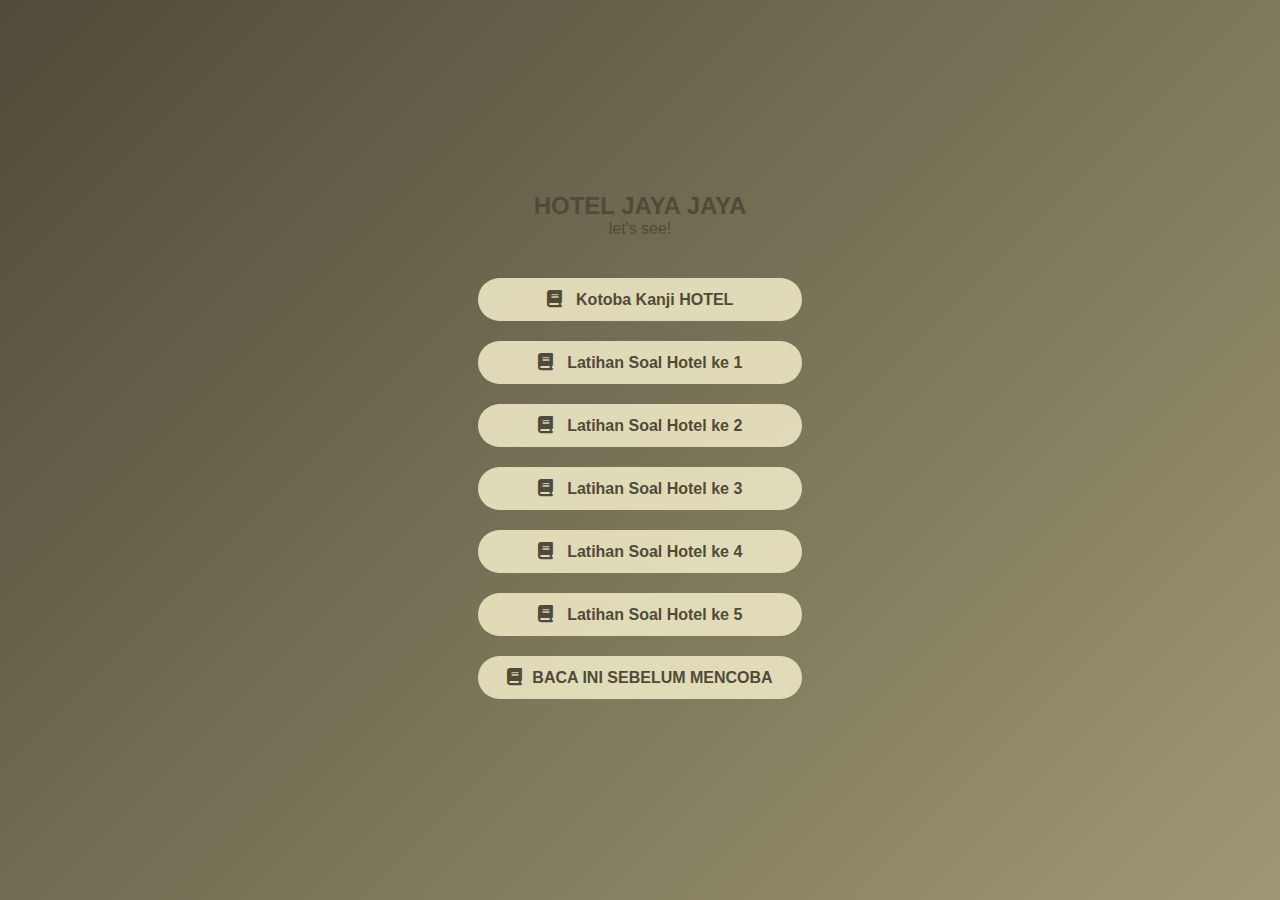
<file: index.html>
<!DOCTYPE html>
<html lang="id">

<head>
  <meta charset="UTF-8" />
  <meta name="viewport" content="width=device-width, initial-scale=1.0" />
  <title>hotelink</title>
  <link rel="stylesheet" href="https://cdnjs.cloudflare.com/ajax/libs/font-awesome/6.4.2/css/all.min.css" />

  <style>
    body {
      font-family: Arial, sans-serif;
      background: linear-gradient(-45deg, #c7c09b, #c9c3a6, #b9b28a, #504b38);
      background-size: 400% 400%;
      animation: gradientBG 10s ease infinite;
      text-align: center;
      color: #504b38;
      margin: 0;
      padding: 0;
      height: 100vh;
      display: flex;
      flex-direction: column;
      justify-content: center;
      align-items: center;
    }

    @keyframes gradientBG {
      0% {
        background-position: 0% 50%;
      }

      50% {
        background-position: 100% 50%;
      }

      100% {
        background-position: 0% 50%;
      }
    }

    .profile {
      margin-bottom: 10px;
      position: relative;
    }

    .links {
      margin-bottom: 10px;
    }

    .profile img {
      height: 120px;
      border-radius: 50%;
      border: 2px solid #504b38;
      cursor: pointer;
    }

    .message {
      position: absolute;
      top: -40px;
      left: 125%;
      transform: translateX(-50%);
      background: rgba(235, 229, 194, 0.9);
      padding: 5px 10px;
      border-radius: 10px;
      font-size: 14px;
      opacity: 0;
      transition: opacity 0.5s ease;
    }

    .name {
      font-size: 24px;
      font-weight: bold;
      margin-top: 10px;
    }

    .bio {
      font-size: 16px;
      margin-bottom: 20px;
    }

    .links {
      display: flex;
      flex-direction: column;
      align-items: center;
    }

    .links a {
      background: rgba(235, 229, 194, 0.9);
      padding: 12px;
      margin: 10px;
      width: 120%;
      max-width: 300px;
      border-radius: 25px;
      text-decoration: none;
      color: #504b38;
      font-weight: bold;
      transition: 0.3s;
      text-align: center;
    }

    .links a:hover {
      background: rgba(185, 178, 138, 0.9);
      width: 125%;
    }

    .links a i {
      text-align: center;
      margin-right: 10px;
      font-size: 17px;
      color: #504b38;
    }

    @keyframes fadeMessage {

      0%,
      100% {
        opacity: 0;
      }

      50% {
        opacity: 1;
      }
    }
  </style>
</head>

<body>
  <div class="profile">
    <div class="message" id="autoMessage">こんにちは!</div>
    <div class="name">HOTEL JAYA JAYA</div>
    <div class="bio">let's see!</div>
  </div>
  <div class="links">
    <a href="kanji hotel/index.html" target="_blank"><i class="fas fa-book"></i> Kotoba Kanji HOTEL</a>
    <a href="WEB LATIHAN 1/index.html" target="_blank"><i class="fas fa-book"></i> Latihan Soal Hotel ke 1</a>
    <a href="WEB LATIHAN 2/index.html" target="_blank"><i class="fas fa-book"></i> Latihan Soal Hotel ke 2</a>
    <a href="WEB LATIHAN 3/index.html" target="_blank"><i class="fas fa-book"></i> Latihan Soal Hotel ke 3</a>
    <a href="WEB LATIHAN 4/index.html" target="_blank"><i class="fas fa-book"></i> Latihan Soal Hotel ke 4</a>
    <a href="WEB LATIHAN 5/index.html" target="_blank"><i class="fas fa-book"></i> Latihan Soal Hotel ke 5</a>
    <a href="mentahan web/index.html" target="_blank"><i class="fas fa-book"></i>BACA INI SEBELUM MENCOBA</a>
  </div>
  <script>
    function showMessage() {
      const message = document.getElementById("autoMessage");
      message.style.opacity = "1";
      setTimeout(() => {
        message.style.opacity = "0";
      }, 2000);
    }
    setInterval(showMessage, 4000);
  </script>
</body>

</html>
</file>
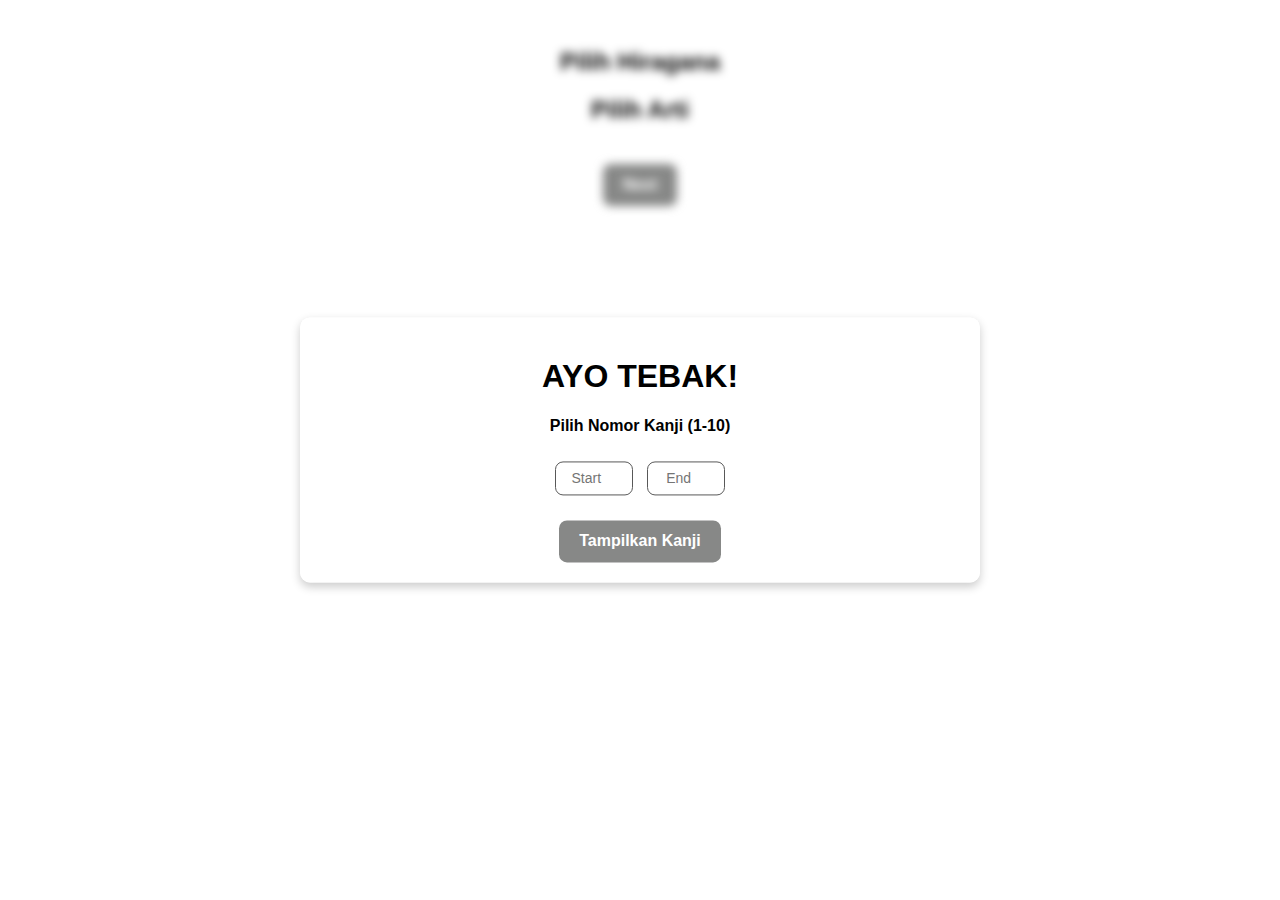
<file: kanji hotel/index.html>
<!DOCTYPE html>
<html lang="id">

<head>
    <meta charset="UTF-8">
    <meta name="viewport" content="width=device-width, initial-scale=1.0">
    <title>Sistem Penghafalan Kanji - Pilihan Ganda</title>
    <style>
        body {
            font-family: 'Poppins', sans-serif;
            text-align: center;
            padding: 20px;
            background-color: #ffffff;
            color: #000000;
            transition: filter 0.5s ease;
        }

        .blurred {
            filter: blur(5px);
            pointer-events: none;
        }

        .kanji-container,
        .input-container {
            display: inline-block;
            text-align: center;
            background: #ffffff;
            padding: 25px;
            border-radius: 12px;
            box-shadow: 0 4px 10px rgba(0, 0, 0, 0.2);
            max-width: 90%;
        }

        .kanji {
            font-size: 80px;
            margin: 20px;
            color: #000000;
            font-weight: bold;
        }

        .feedback {
            font-size: 18px;
            font-weight: bold;
            color: #ffcc00;
        }

        .button {
            padding: 12px 20px;
            font-size: 16px;
            cursor: pointer;
            margin-top: 20px;
            background: #878887;
            color: white;
            border: none;
            border-radius: 8px;
            font-weight: bold;
            transition: 0.3s;
        }

        .button:hover {
            background: #4f5250;
            transform: scale(1.05);
        }

        .choice {
            padding: 10px 16px;
            font-size: 16px;
            margin: 5px;
            cursor: pointer;
            background: #ffffff00;
            color: #000000;
            border-radius: 8px;
            border: 1px solid #585858;
            font-weight: bold;
            transition: 0.3s;
        }

        .choice:hover {
            transform: scale(1.05);
        }

        .choice.selected {
            background: #4d4d4d;
        }

        .answer-correct {
            color: #565c56;
            font-size: 16px;
            margin-top: 20px;
        }

        .answer-incorrect {
            color: red;
            font-size: 16px;
            margin-top: 20px;
        }

        #kanjiStart,
        #kanjiEnd {
            width: 60px;
            padding: 8px;
            font-size: 14px;
            margin: 5px;
            border-radius: 8px;
            border: 1px solid #585858;
            text-align: center;
            background-color: #ffffff;
            color: #000000;
        }

        .input-container {
            position: absolute;
            top: 50%;
            width: 50%;
            left: 50%;
            transform: translate(-50%, -50%);
            background: rgba(255, 255, 255, 0.9);
            padding: 20px;
            border-radius: 10px;
            box-shadow: 0 4px 10px rgba(0, 0, 0, 0.2);
            z-index: 2;
        }

        .hidden {
            display: none;
        }
    </style>
</head>

<body>
    <div class="input-container" id="inputSection">
        <h1>AYO TEBAK!</h1>
        <h4>Pilih Nomor Kanji (1-10)</h4>
        <input type="number" id="kanjiStart" placeholder="Start" min="1">
        <input type="number" id="kanjiEnd" placeholder="End" min="1"><br>
        <button class="button" onclick="goToKanjiRange()">Tampilkan Kanji</button>
    </div>

    <div id="mainContent" class="blurred">
        <div class="kanji" id="kanjiDisplay"></div>
        <h2>Pilih Hiragana</h2>
        <div id="hiraganaChoices"></div>
        <h2>Pilih Arti</h2>
        <div id="meaningChoices"></div>
        <div class="feedback" id="feedback"></div>
        <button class="button" id="nextButton" onclick="nextKanji()">Next</button>
    </div>

    <script>


        const kanjiList = [
            { kanji: "宿泊業", meaning: "Industri akomodasi", furigana: "しゅくはくぎょう" },
            { kanji: "業法", meaning: "hukum bisnis", furigana: "ぎょうほう" },
            { kanji: "主な", meaning: "utama", furigana: "おもな" },
            { kanji: "に基づく", meaning: "berdasarkan", furigana: "にもとづく" },
            { kanji: "許可", meaning: "izin", furigana: "きょか" },
            { kanji: "における", meaning: "di dalam", furigana: "における" },
            { kanji: "運営", meaning: "operasi", furigana: "うんえい" },
            { kanji: "衛生管理", meaning: "manajemen kebersihan", furigana: "えいせいかんり" },
            { kanji: "規定する", meaning: "menetapkan", furigana: "きていする" },
            { kanji: "法律", meaning: "hukum", furigana: "ほうりつ" },
            { kanji: "都道府県知事", meaning: "gubernur prefektur", furigana: "とどうふけんちじ" },
            { kanji: "保健所長", meaning: "Direktur Puskesmas", furigana: "ほけんじょちょう" },
            { kanji: "違法", meaning: "liar/ilegal", furigana: "いほう" },
            { kanji: "構造設備", meaning: "peralatan struktural", furigana: "こうぞうせつび" },
            { kanji: "一定の基準", meaning: "standar tertentu", furigana: "いっていのきじゅん" },
            { kanji: "満たす", meaning: "memuaskan/memenuhi", furigana: "みたす" },
            { kanji: "換気", meaning: "ventilasi", furigana: "かんき" },
            { kanji: "採光", meaning: "Pencahayaan siang hari", furigana: "さいこう" },
            { kanji: "取得", meaning: "perolehan", furigana: "しゅとく" },
            { kanji: "含まれる", meaning: "termasuk", furigana: "ふくまれる" },
            { kanji: "維持する", meaning: "menjaga", furigana: "いじする" },
            { kanji: "害虫駆除", meaning: "pengendalian hama", furigana: "がいちゅうくじょ" },
            { kanji: "防火対策", meaning: "Tindakan pencegahan kebakaran", furigana: "ぼうかたいさく" },
            { kanji: "避難経路", meaning: "JALUR EVAKUASI", furigana: "ひなんけいろ" },
            { kanji: "確保する", meaning: "memastikan", furigana: "かくほする" },
            { kanji: "求める", meaning: "tuntutan", furigana: "もとめる" },
            { kanji: "分類", meaning: "klasifikasi/pembedaan", furigana: "ぶんるい" },
            { kanji: "営業形態", meaning: "Bentuk bisnis", furigana: "えいぎょうけいたい" },
            { kanji: "に応じて", meaning: "menurut", furigana: "におうじて" },
            { kanji: "対象", meaning: "subjek", furigana: "たいしょう" },
            { kanji: "提供する", meaning: "menyediakan", furigana: "ていきょうする" },
            { kanji: "簡易宿所営業", meaning: "Bisnis penginapan sederhana", furigana: "かんいしゅくしょえいぎょう" },
            { kanji: "下宿営業", meaning: "Bisnis rumah kos", furigana: "げしゅくえいぎょう" },
            { kanji: "比較的安価", meaning: "relatif murah", furigana: "ひかくてきあんか" },
            { kanji: "にわたり", meaning: "sampai /sebanyak", furigana: " にわたり" },
            { kanji: "住居", meaning: "tempat tinggal", furigana: "じゅうきょ" },
            { kanji: "緊急時", meaning: "Dalam keadaan darurat", furigana: "きんきゅうじ" },
            { kanji: "備える", meaning: "mempersiapkan", furigana: "そなえる" },
            { kanji: "簡便", meaning: "Nyaman", furigana: "かんべん" },
            { kanji: "整備する", meaning: "menjaga/merawat", furigana: "せいびする" },
            { kanji: "実施する", meaning: "melaksanakan", furigana: "じっしする" },
            { kanji: "奨励する", meaning: "mendorong", furigana: "しょうれいする" },
            { kanji: "者名簿", meaning: "daftar orang", furigana: "しゃめいぼ" },
            { kanji: "一定期間", meaning: "jangka waktu tertentu", furigana: "いっていきかん" },
            { kanji: "監督", meaning: "pengawas/produser", furigana: "かんとく" },
            { kanji: "指導", meaning: "panduan/bimbingan", furigana: "しどう" },
            { kanji: "保健所", meaning: "pusat kesehatan masyarakat/puskesmas", furigana: "ほけんじょ" },
            { kanji: "自治体", meaning: "pemerintah daerah", furigana: "じちたい" },
            { kanji: "担当部門", meaning: "Departemen yang bertanggung jawab", furigana: "たんとうぶもん" },
            { kanji: "是正指導", meaning: "Panduan korektif", furigana: "ぜせいしどう" },
            { kanji: "罰則", meaning: "Penalti", furigana: "ばっそく" },
            { kanji: "科される", meaning: "dihukum", furigana: "かされる" },
            { kanji: "違反", meaning: "pelanggaran", furigana: "いはん" },
            { kanji: "対する", meaning: "atas/berdasarkan", furigana: "たいする" },
            { kanji: "営業停止命令", meaning: "Perintah penangguhan bisnis", furigana: "えいぎょうていしめいれい" },
            { kanji: "取り消し", meaning: "membatalkan", furigana: "とりけし" },
            { kanji: "罰金", meaning: "denda", furigana: "ばっきん" },
            { kanji: "宿泊施設", meaning: "fasilitas penginapan", furigana: "しゅくはくしせつ" },
            { kanji: "における", meaning: "di dalam", furigana: "における" },
            { kanji: "到着", meaning: "kedatangan", furigana: "とうちゃく" },
            { kanji: "出発する", meaning: "berangkat", furigana: "しゅっぱつする" },
            { kanji: "快適", meaning: "nyaman", furigana: "かいてき" },
            { kanji: "過ごす", meaning: "menghabiskan waktu", furigana: "すごす" },
            { kanji: "欠かすことのできない", meaning: "sangat diperlukan", furigana: "かかす" },
            { kanji: "重要", meaning: "penting", furigana: "じゅうよう" },
            { kanji: "さまざまな", meaning: "bermacam-macam", furigana: "さまざまな" },
            { kanji: "礼儀", meaning: "kesopanan", furigana: "れいぎ" },
            { kanji: "業務", meaning: "bisnis", furigana: "ぎょうむ" },
            { kanji: "身につける", meaning: "memakai", furigana: "みにつける" },
            { kanji: "言葉遣い", meaning: "susunan kata", furigana: "ことばづかい" },
            { kanji: "対応", meaning: "Penanganan", furigana: "たいおう" },
            { kanji: "管理", meaning: "Pengelolaan", furigana: "かんり" },
            { kanji: "館内", meaning: "Di dalam gedung", furigana: "かんない" },
            { kanji: "会計業務", meaning: "Pekerjaan akuntansi", furigana: "かいけいぎょうむ" },
            { kanji: "問い合わせ", meaning: "pertanyaan", furigana: "といあわせ" },
            { kanji: "変更", meaning: "Mengubah", furigana: "へんこう" },
            { kanji: "調整", meaning: "pengaturan", furigana: "ちょうせい" },
            { kanji: "情報", meaning: "informasi", furigana: "じょうほう" },
            { kanji: "など", meaning: "dll.", furigana: "など" },
            { kanji: "通じた", meaning: "melalui/dikomunikasikan", furigana: "つうじた" },
            { kanji: "生じる", meaning: "menimbulkan", furigana: "しょうじる" },
            { kanji: "希望", meaning: "harapan", furigana: "きぼう" },
            { kanji: "場合", meaning: "kondisi/apabila", furigana: "ばあい" },
            { kanji: "情報提供", meaning: "Menyediakan informasi", furigana: "じょうほうていきょう" },
            { kanji: "一定程度", meaning: "tertentu", furigana: "いっていていど" },
            { kanji: "総客室", meaning: "jumlah kamar tamu", furigana: "そうきゃくしつ" },
            { kanji: "戦略", meaning: "strategi", furigana: "せんりゃく" },
            { kanji: "複数", meaning: "sejumlah/banyak", furigana: "ふくすう" },
            { kanji: "解消する", meaning: "menghilangkan", furigana: "かいしょうする" },
            { kanji: "発生する", meaning: "terjadi", furigana: "はっせいする" },
            { kanji: "祭", meaning: "Ketika", furigana: "さい" },
            { kanji: "謝罪", meaning: "permintaan maaf", furigana: "しゃざい" },
            { kanji: "近隣", meaning: "lingkungan sekitar", furigana: "きんりん" },
            { kanji: "料金", meaning: "Biaya", furigana: "りょうきん" },
            { kanji: "詳細", meaning: "detail", furigana: "しょうさい" },
            { kanji: "所在", meaning: "Lokasi", furigana: "しょざい" },
            { kanji: "行事", meaning: "peristiwa", furigana: "ぎょうじ" },
            { kanji: "取り次ぐ", meaning: "menengahi", furigana: "とりつぐ" },
            { kanji: "保留", meaning: "ditahan", furigana: "ほりゅう" },
            { kanji: "状況", meaning: "situasi", furigana: "じょうきょう" },
            { kanji: "不在", meaning: "ketiadaan", furigana: "ふざい" },
            { kanji: "入湯税", meaning: "pajak mandi", furigana: "にゅうとうぜい" },
            { kanji: "デイユース", meaning: "penggunaan sehari-hari", furigana: "デイユース" },
            { kanji: "要件", meaning: "persyaratan", furigana: "ようけん" },
            { kanji: "簡潔", meaning: "Ringkas", furigana: "かんけつ" },
            { kanji: "折り返し", meaning: "kembali", furigana: "おりかえし" },
            { kanji: "適切", meaning: "sesuai", furigana: "てきせつ" },
            { kanji: "連絡先", meaning: "alamat kontak", furigana: "れんらくさき" },
            { kanji: "交通手段", meaning: "alat transportasi", furigana: "こうつうしゅだん" },
            { kanji: "おもてなし", meaning: "Keramahan", furigana: "おもてなし" },
            { kanji: "定める", meaning: "menetapkan", furigana: "さだめる" },
            { kanji: "約款", meaning: "Syarat dan Ketentuan", furigana: "やっかん" },
            { kanji: "キャンセル料", meaning: "Biaya pembatalan", furigana: "きゃんせるりょう" },
            { kanji: "特定", meaning: "Identifikasi", furigana: "とくてい" },
            { kanji: "清潔感", meaning: "Kebersihan", furigana: "せいけつかん" },
            { kanji: "有無", meaning: "ada atau tidaknya", furigana: "うむ" },
            { kanji: "姿勢", meaning: "sikap", furigana: "しせい" },
            { kanji: "保存する", meaning: "menyimpan", furigana: "ほぞんする" },
            { kanji: "宿帳", meaning: "Buku akomodasi", furigana: "やどちょう" },
            { kanji: "宿泊台帳", meaning: "Buku besar akomodasi", furigana: "しゅくはくだいちょう" },
            { kanji: "感染症発生時", meaning: "Ketika penyakit menular terjadi", furigana: "かんせんしょうはっせいじ" },
            { kanji: "感染経路", meaning: "Rute infeksi", furigana: "かんせんけいろ" },
            { kanji: "感染拡大防止", meaning: "Pencegahan penyebaran infeksi", furigana: "かんせんかくだいぼうし" },
            { kanji: "極める", meaning: "menguasai", furigana: "きわめる" },
            { kanji: "役割", meaning: "peran", furigana: "やくわり" },
            { kanji: "果たす", meaning: "memenuhi", furigana: "はたす" },
            { kanji: "犯罪等", meaning: "Kejahatan dll.", furigana: "はんざいとう" },
            { kanji: "不法行為", meaning: "kerugian", furigana: "ふほうこうい" },
            { kanji: "未然", meaning: "tak terduga", furigana: "みぜん" },
            { kanji: "個人情報", meaning: "informasi pribadi", furigana: "こじんじょうほう" },
            { kanji: "漏洩", meaning: "kebocoran", furigana: "ろうえい" },
            { kanji: "優先する", meaning: "memprioritaskan", furigana: "ゆうせんする" },
            { kanji: "個別", meaning: "Individu", furigana: "こべつ" },
            { kanji: "提供", meaning: "menawarkan", furigana: "ていきょう" },
            { kanji: "追加料金", meaning: "biaya tambahan", furigana: "ついかりょうきん" },
            { kanji: "に関する", meaning: "terkait dengan", furigana: "にかんする" },
            { kanji: "同意", meaning: "izin", furigana: "どうい" },
            { kanji: "変更販売", meaning: "mengubah penjualan", furigana: "へんこうはんばい" },
            { kanji: "空室状況", meaning: "Tersedianya", furigana: "くうしつじょうきょう" },
            { kanji: "障害", meaning: "halangan", furigana: "しょうがい" },
            { kanji: "身体的", meaning: "fisik", furigana: "しんたいてき" },
            { kanji: "制約", meaning: "kendala", furigana: "せいやく" },
            { kanji: "環境整備", meaning: "Pemeliharaan lingkungan", furigana: "かんきょうせいび" },
            { kanji: "ニーズ", meaning: "kebutuhan", furigana: "ニーズ" },
            { kanji: "合わせる", meaning: "cocok", furigana: "あわせる" },
            { kanji: "ルームキー", meaning: "kunci kamar", furigana: "ルームキー" },
            { kanji: "泊まり", meaning: "Menginap semalam", furigana: "とまり" },
            { kanji: "わたす", meaning: "menyerahkan", furigana: "わたす" },
            { kanji: "迷う", meaning: "Enyah", furigana: "まよう" },
            { kanji: "可能", meaning: "bisa", furigana: "かのう" },
            { kanji: "範囲内", meaning: "dalam jangkauan", furigana: "はんいない" },
            { kanji: "異なる", meaning: "berbeda", furigana: "ことなる" },
            { kanji: "に対して", meaning: "TERHADAP", furigana: "にたいして" },
            { kanji: "快適", meaning: "nyaman", furigana: "てきせつ" },
            { kanji: "滞在中", meaning: "Selama Anda menginap", furigana: "たいざいちゅう" },
            { kanji: "幅広い", meaning: "jangkauan luas", furigana: "はばひろい" },
            { kanji: "知識", meaning: "pengetahuan", furigana: "ちしき" },
            { kanji: "配置", meaning: "pengaturan di tempat", furigana: "はいち" },
            { kanji: "把握します", meaning: "mencari tahu", furigana: "はあくします" },
            { kanji: "繰り返す", meaning: "mengulang", furigana: "くりかえす" },
            { kanji: "心がけます", meaning: "saya akan mengingatnya", furigana: "こころがけます" },
            { kanji: "アメニティ類", meaning: "Fasilitas(handuk, sikat gigi,shampo,sabun)", furigana: "アメニティるい" },
            { kanji: "玄関", meaning: "pintu masuk", furigana: "げんかん" },
            { kanji: "手配", meaning: "pengaturan", furigana: "てはい" },
            { kanji: "のみ", meaning: "hanya", furigana: "のみ" },
            { kanji: "コンシｴルジュ", meaning: "KONSELING", furigana: "コンシｴルジュ" },
            { kanji: "専門", meaning: "JURUSAN", furigana: "せんもん" },
            { kanji: "仲居業務", meaning: "urusan Nakai", furigana: "なかいぎょうむ" },
            { kanji: "設置する", meaning: "memasang", furigana: "せっちする" },
            { kanji: "お世話全般", meaning: "Perawatan umum", furigana: "おせわぜんぱん" },
            { kanji: "兼務", meaning: "Postingan serentak", furigana: "けんむ" },
            { kanji: "に応じて", meaning: "menurut", furigana: "におうじて" },
            { kanji: "呼び鈴", meaning: "bel pintu", furigana: "よびりん" },
            { kanji: "むやみに", meaning: "Tidak perlu", furigana: "むやみに" },
            { kanji: "ノックする", meaning: "ketukan", furigana: "のっくする" },
            { kanji: "鳴らす", meaning: "cincin", furigana: "" },
            { kanji: "必ず", meaning: "pasti", furigana: "かならず" },
            { kanji: "滞在中", meaning: "Selama Anda menginap", furigana: "たいざいちゅう" },
            { kanji: "了解", meaning: "baiklah itu", furigana: "りょうかい" },
            { kanji: "得ます", meaning: "mendapatkan", furigana: "えます" },
            { kanji: "精算", meaning: "hitungan pembayaran", furigana: "せいさん" },
            { kanji: "はっきり", meaning: "dengan jelas", furigana: "はっきり" },
            { kanji: "訪ねる", meaning: "bertanya", furigana: "たずねる" },
            { kanji: "スムーズに", meaning: "lancar", furigana: "スムーズに" },
            { kanji: "所在する", meaning: "terletak", furigana: "しようざいする" },
            { kanji: "会計業務", meaning: "Pekerjaan akuntansi", furigana: "かいけいぎょうむ" },
            { kanji: "支払い", meaning: "pembayaran", furigana: "しはらい" },
            { kanji: "手続き", meaning: "prosedur", furigana: "てつづき" },
            { kanji: "影響", meaning: "pengaruh", furigana: "えいきょう" },
            { kanji: "終えて", meaning: "Selesai", furigana: "おえて" },
            { kanji: "税", meaning: "pajak", furigana: "ぜい" },
            { kanji: "ご請求する", meaning: "menagih", furigana: "ごせいきゅうする" },
            { kanji: "記載する", meaning: "menggambarkan", furigana: "きさいする" },
            { kanji: "請求明細書", meaning: "laporan tagihan", furigana: "せいきゅうめいさいしょ" },
            { kanji: "発行する", meaning: "menerbitkan", furigana: "はっこうする" },
            { kanji: "限り", meaning: "selama", furigana: "かぎり" },
            { kanji: "領収書", meaning: "kuitansi", furigana: "りょうしゅうしょ" },
            { kanji: "含む", meaning: "termasuk", furigana: "ふくむ" },
            { kanji: "によって", meaning: "oleh", furigana: "によって" },
            { kanji: "に加えて", meaning: "sebagai tambahan", furigana: "にくわえて" },
            { kanji: "徴収する", meaning: "mengumpulkan", furigana: "ちょうしゅう" },
            { kanji: "接客", meaning: "Pelayanan pelanggan", furigana: "せっきゃく" },
            { kanji: "クオリティーコントロール", meaning: "kontrol kualitas", furigana: "クオリティーコントロール" },
            { kanji: "会計管理", meaning: "manajemen akuntansi", furigana: "かいけいかんり" },
            { kanji: "収益", meaning: "pendapatan", furigana: "しゅうえき" },
            { kanji: "利益", meaning: "KEUNTUNGAN", furigana: "りえき" },
            { kanji: "構造", meaning: "struktur", furigana: "こうぞう" },
            { kanji: "具体的", meaning: "spesifik/KONKRET(nyata benar ada berwujud)", furigana: "ぐたいてき" },
            { kanji: "客室稼働率", meaning: "Tingkat hunian kamar", furigana: "きゃくしつかどうりつ" },
            { kanji: "人件費", meaning: "biaya personel", furigana: "じんけんひ" },
            { kanji: "費用", meaning: "biaya", furigana: "ひよう" },
            { kanji: "消耗品費", meaning: "Biaya bahan habis pakai", furigana: "しょうもうひんひ" },
            { kanji: "販売手数料", meaning: "komisi penjualan", furigana: "はんばいてすうりょう" },
            { kanji: "遺失物", meaning: "hilang dan ditemukan", furigana: "いしつぶつ" },
            { kanji: "持ち主", meaning: "pemilik", furigana: "もちぬし" },
            { kanji: "一定期間保管", meaning: "Disimpan dalam jangka waktu tertentu", furigana: "いっていきかんほかん" },
            { kanji: "警察", meaning: "POLISI", furigana: "けいさつ" },
            { kanji: "不要", meaning: "Tidak perlu", furigana: "ふよう" },
            { kanji: "習慣", meaning: "kebiasaan", furigana: "しゅうかん" },
            { kanji: "企画業務", meaning: "Pekerjaan perencanaan", furigana: "きかくぎょうむ" },
            { kanji: "広報業務", meaning: "Pekerjaan hubungan masyarakat", furigana: "こうほぎょう" },
            { kanji: "営む", meaning: "beroperasi", furigana: "いとなむ" },
            { kanji: "起こる", meaning: "Terjadi", furigana: "おこる" },
            { kanji: "印象", meaning: "Kesan", furigana: "いんしょう" },
            { kanji: "広告", meaning: "Iklan", furigana: "こうこく" },
            { kanji: "以下", meaning: "Di bawah ini", furigana: "いか" },
            { kanji: "理解", meaning: "Memahami", furigana: "りかい" },
            { kanji: "宿泊料金以外", meaning: "Selain biaya menginap", furigana: "しゅくはくりょうきんいがい" },
            { kanji: "宿泊税", meaning: "Pajak menginap", furigana: "しゅくはくぜい" },
            { kanji: "入湯税", meaning: "Pajak mandi", furigana: "にゅうとうぜい" },
            { kanji: "発生します", meaning: "Terjadi", furigana: "はっせいします" },
            { kanji: "販売します", meaning: "Menjual", furigana: "はんばいします" },
            { kanji: "所在します", meaning: "Berlokasi", furigana: "しょざいします" },
            { kanji: "行事", meaning: "Acara", furigana: "ぎょうじ" },
            { kanji: "上記", meaning: "Di atas (yang sudah disebutkan)", furigana: "じょうき" },
            { kanji: "事前", meaning: "Sebelumnya", furigana: "じぜん" },
            { kanji: "宿泊予定日", meaning: "Tanggal menginap yang direncanakan", furigana: "しゅくはくよていび" },
            { kanji: "定めます", meaning: "Menetapkan", furigana: "さだめます" },
            { kanji: "宿泊後", meaning: "Setelah menginap", furigana: "しゅくはくご" },
            { kanji: "安心します", meaning: "Merasa tenang", furigana: "あんしんします" },
            { kanji: "与えます", meaning: "Memberikan", furigana: "あたえます" },
            { kanji: "清潔感", meaning: "Rasa bersih", furigana: "せいけつかん" },
            { kanji: "姿勢", meaning: "Sikap", furigana: "しせい" },
            { kanji: "有無", meaning: "Ada atau tidak ada", furigana: "うむ" },
            { kanji: "用可能", meaning: "Dapat digunakan", furigana: "ようかのう" },
            { kanji: "火災", meaning: "Kebakaran", furigana: "かさい" },
            { kanji: "自然災害時", meaning: "Saat bencana alam", furigana: "しぜんさいがいじ" },
            { kanji: "非常口", meaning: "Pintu darurat", furigana: "ひじょうぐち" },
            { kanji: "範囲内", meaning: "Dalam batas", furigana: "はんいない" },
            { kanji: "個々", meaning: "Masing-masing", furigana: "ここ" },
            { kanji: "滞在中", meaning: "Selama tinggal", furigana: "たいざいちゅう" },
            { kanji: "館外", meaning: "Di luar gedung", furigana: "かんがい" },
            { kanji: "幅広い", meaning: "Luas", furigana: "はばひろい" },
            { kanji: "配置", meaning: "Penempatan", furigana: "はいち" },
            { kanji: "部門", meaning: "Departemen", furigana: "ぶもん" },
            { kanji: "作業", meaning: "Pekerjaan", furigana: "さぎょう" },
            { kanji: "届けます", meaning: "Mengantarkan", furigana: "とどけます" },
            { kanji: "繰り返す", meaning: "Mengulang", furigana: "くりかえす" },
            { kanji: "事前", meaning: "Sebelumnya", furigana: "じぜん" },
            { kanji: "事前", meaning: "Sebelumnya", furigana: "じぜん" },
            { kanji: "お出迎え", meaning: "Sambutan", furigana: "おでむかえ" },
            { kanji: "お見送り", meaning: "Perpisahan", furigana: "おみおくり" },
            { kanji: "最初", meaning: "Awal", furigana: "さいしょ" },
            { kanji: "お世話全般", meaning: "Semua bantuan/perawatan", furigana: "おせわぜんぱん" },
            { kanji: "呼び鈴", meaning: "Bel panggil", furigana: "よびりん" },
            { kanji: "鳴らし", meaning: "Membunyikan", furigana: "ならし" },
            { kanji: "むやみ", meaning: "Sembarangan", furigana: "むやみ" },
            { kanji: "終えます", meaning: "Menyelesaikan", furigana: "おえます" },
            { kanji: "影響", meaning: "Pengaruh", furigana: "えいきょう" },
            { kanji: "含まれます", meaning: "Termasuk", furigana: "ふくまれます" },
            { kanji: "館内利用", meaning: "Penggunaan dalam gedung", furigana: "かんないりよう" },
            { kanji: "記載", meaning: "Dicatat", furigana: "きさい" },
            { kanji: "請求明細書", meaning: "Rincian tagihan", furigana: "せいきゅうめいさいしょ" },
            { kanji: "請求金額", meaning: "Jumlah tagihan", furigana: "せいきゅうきんがく" },
            { kanji: "請求する", meaning: "Menagih", furigana: "せいきゅうする" },
            { kanji: "請求する", meaning: "Menagih", furigana: "せいきゅうする" },
            { kanji: "企画業務", meaning: "Pekerjaan perencanaan", furigana: "きかくぎょうむ" },
            { kanji: "企画業務", meaning: "Pekerjaan perencanaan", furigana: "きかくぎょうむ" },
            { kanji: "広報業務", meaning: "Pekerjaan hubungan masyarakat", furigana: "こうほうぎょうむ" },
            { kanji: "活用", meaning: "Memanfaatkan", furigana: "かつよう" },
            { kanji: "日帰り", meaning: "Pulang-pergi", furigana: "ひがえり" },
            { kanji: "ランチビュッフェ", meaning: "Prasmanan makan siang", furigana: "ランチビュッフェ" },
            { kanji: "喜びます", meaning: "Senang", furigana: "よろこびます" },
            { kanji: "新プラン", meaning: "Rencana baru", furigana: "しんぷらん" },
            { kanji: "開発", meaning: "Pengembangan", furigana: "かいはつ" },
            { kanji: "設計します", meaning: "Mendesain", furigana: "せっけいします" },
            { kanji: "客層", meaning: "Kelompok pelanggan", furigana: "きゃくそう" },
            { kanji: "マーケティング", meaning: "Pemasaran", furigana: "マーケティング" },
            { kanji: "ニーズ", meaning: "Kebutuhan", furigana: "ニーズ" },
            { kanji: "企画立案", meaning: "Perencanaan proyek", furigana: "きかくりつあん" },
            { kanji: "食材", meaning: "Bahan makanan", furigana: "しょくざい" },
            { kanji: "生かします", meaning: "Memanfaatkan", furigana: "いかします" },
            { kanji: "健康的食事", meaning: "Makanan sehat", furigana: "けんこうてきしょくじ" },
            { kanji: "日本文化体験", meaning: "Pengalaman budaya Jepang", furigana: "にほんぶんかたいけん" },
            { kanji: "地域", meaning: "Wilayah", furigana: "ちいき" },
            { kanji: "インバウンド", meaning: "Wisatawan asing", furigana: "インバウンド" },
            { kanji: "ベジタリアン", meaning: "Vegetarian", furigana: "ベジタリアン" },
            { kanji: "ビーガン", meaning: "Vegan", furigana: "ビーガン" },
            { kanji: "富裕層", meaning: "Kalangan atas", furigana: "ふゆうそう" },
            { kanji: "１泊２食", meaning: "Menginap 1 malam dengan dua kali makan", furigana: "いっぱくにしょく" },
            { kanji: "ベッド & ブレックファースト", meaning: "Tempat tidur & sarapan", furigana: "ベッド & ブレックファースト" },
            { kanji: "連泊", meaning: "Menginap beberapa malam", furigana: "れんぱく" },
            { kanji: "旅行業", meaning: "Industri perjalanan", furigana: "りょこうぎょう" },
            { kanji: "夕食", meaning: "Makan malam", furigana: "ゆうしょく" },
            { kanji: "朝食", meaning: "Sarapan", furigana: "ちょうしょく" },
            { kanji: "ウォークイン", meaning: "Walk-in", furigana: "ウォークイン" },
            { kanji: "預り金", meaning: "Uang muka", furigana: "あずかりきん" },
            { kanji: "ブッキングエンジン", meaning: "Mesin pemesanan", furigana: "ぶっきんぐえんじん" },
            { kanji: "保証する", meaning: "Menjamin", furigana: "ほしょうする" },
            { kanji: "ダイレクトブッキング", meaning: "Pemesanan langsung", furigana: "ダイレクトブッキング" },
            { kanji: "ダイナミックプライシング", meaning: "Harga dinamis", furigana: "ダイナミックプライシング" },
            { kanji: "パッケージ", meaning: "Kemasan", furigana: "パッケージ" },
            { kanji: "客層", meaning: "Basis pelanggan", furigana: "きゃくそう" },
            { kanji: "オールインクルーシブ", meaning: "Semua termasuk", furigana: "オールインクルーシブ" },
            { kanji: "用語", meaning: "Istilah", furigana: "ようご" },
            { kanji: "紹介します", meaning: "Memperkenalkan", furigana: "しょうかいします" },
            { kanji: "連続します", meaning: "Berkelanjutan", furigana: "れんぞくします" },
            { kanji: "もたらします", meaning: "membawa", furigana: "" },
            { kanji: "指します", meaning: "Menunjuk", furigana: "さします" },
            { kanji: "割引料金", meaning: "Harga diskon", furigana: "わりびきりょうきん" },
            { kanji: "特典", meaning: "Keistimewaan", furigana: "とくてん" },
            { kanji: "得ます", meaning: "Mendapatkan", furigana: "えます" },
            { kanji: "訪れます", meaning: "Mengunjungi", furigana: "おとずれます" },
            { kanji: "一般的", meaning: "Umum", furigana: "いっぱんてき" },
            { kanji: "予期せず立ち寄った顧客", meaning: "Pelanggan yg datang tanpa reservasi", furigana: "やきせずたちよったこきゃく" },
            { kanji: "保証します", meaning: "Menjamin", furigana: "ほしょうします" },
            { kanji: "金額", meaning: "Jumlah uang", furigana: "きんがく" },
            { kanji: "デポジット", meaning: "Deposit", furigana: "デポジット" },
            { kanji: "表記", meaning: "Keterangan", furigana: "ひょうき" },
            { kanji: "旅行会社", meaning: "Agen perjalanan", furigana: "りょこうがいしゃ" },
            { kanji: "代行会社", meaning: "Perusahaan perantara", furigana: "だいこうがいしゃ" },
            { kanji: "直接交渉", meaning: "Negosiasi langsung", furigana: "ちょくせつこうしょう" },
            { kanji: "契約", meaning: "Kontrak", furigana: "けいやく" },
            { kanji: "施設側", meaning: "Pihak fasilitas", furigana: "しせつがわ" },
            { kanji: "メリット", meaning: "Manfaat", furigana: "メリット" },
            { kanji: "手数料負担", meaning: "Biaya komisi", furigana: "てすうりょうふたん" },
            { kanji: "減らします", meaning: "Mengurangi", furigana: "へらします" },
            { kanji: "略語", meaning: "Singkatan", furigana: "りゃくご" },
            { kanji: "効率的に", meaning: "secara efisien", furigana: "こうりつてきに" },
            { kanji: "規模", meaning: "skala", furigana: "きぼ" },
            { kanji: "カスタマイズ", meaning: "penyesuaian", furigana: "カスタマイズ" },
            { kanji: "ソフトウェア", meaning: "perangkat lunak", furigana: "ソフトウェア" },
            { kanji: "ゲスト", meaning: "tamu", furigana: "ゲスト" },
            { kanji: "ツール", meaning: "alat", furigana: "ツール" },
            { kanji: "ベストレート", meaning: "tarif terbaik", furigana: "ベストレート" },
            { kanji: "送客手数料", meaning: "Biaya transfer pelanggan", furigana: "そうきゃくてすうりょう" },
            { kanji: "旅行代理店", meaning: "biro perjalanan", furigana: "りょこうだいりてん" },
            { kanji: "売上高", meaning: "Penjualan", furigana: "うりあげだか" },
            { kanji: "訪日外国人観光客", meaning: "Wisatawan asing yang berkunjung ke Jepang", furigana: "ほうにちがいこくじんかんこうきゃく" },
            { kanji: "指します", meaning: "menunjuk", furigana: "さします" },
            { kanji: "促進", meaning: "promosi", furigana: "そくしん" },
            { kanji: "文化交流", meaning: "pertukaran budaya", furigana: "ぶんかこうりゅう" },
            { kanji: "地域経済", meaning: "perekonomian lokal", furigana: "ちいきけいざい" },
            { kanji: "ツアーオペレーター", meaning: "operator tur", furigana: "ツアーオペレーター" },
            { kanji: "活性化", meaning: "pengaktifan", furigana: "かっせいか" },
            { kanji: "個人旅行者", meaning: "wisatawan individu", furigana: "こじんりょこうしゃ" },
            { kanji: "旅行スタイル", meaning: "gaya perjalanan", furigana: "りょこうすたいる" },
            { kanji: "人物", meaning: "orang", furigana: "じんぶつ" },
            { kanji: "待遇", meaning: "perlakuan", furigana: "たいぐう" },
            { kanji: "顧客", meaning: "pelanggan", furigana: "こきゃく" },
            { kanji: "既存", meaning: "yang ada", furigana: "きぞん" },
            { kanji: "手法", meaning: "metode", furigana: "しゅほう" },
            { kanji: "高価", meaning: "mahal", furigana: "こうか" },
            { kanji: "購入する", meaning: "membeli", furigana: "こうにゅうする" },
            { kanji: "増加する", meaning: "meningkatkan", furigana: "ぞうかする" },
            { kanji: "追加", meaning: "tambahan", furigana: "ついか" },
            { kanji: "価値", meaning: "nilai", furigana: "かち" },
            { kanji: "軽食", meaning: "Makanan ringan", furigana: "けいしょく" },
            { kanji: "既に", meaning: "sudah", furigana: "すでに" },
            { kanji: "稼働状況", meaning: "Status pengoperasian", furigana: "かどうじょうきょう" },
            { kanji: "稼働率", meaning: "tingkat hunian", furigana: "かどうりつ" },
            { kanji: "表す", meaning: "mewakili", furigana: "あらわす" },
            { kanji: "値", meaning: "nilai", furigana: "あたい" },
            { kanji: "長期休暇", meaning: "liburan panjang", furigana: "ちょうききゅうか" },
            { kanji: "傾向", meaning: "kecenderungan", furigana: "けいこう" },
            { kanji: "算出する", meaning: "menghitung", furigana: "さんしゅつする" },
            { kanji: "総室数", meaning: "Jumlah total kamar", furigana: "そうしつすう" },
            { kanji: "平均販売単価", meaning: "Harga jual rata-rata", furigana: "へいきんはんばいたんか" },
            { kanji: "合計額", meaning: "Jumlah total", furigana: "ごうけいがく" },
            { kanji: "計算方法", meaning: "Metode perhitungan", furigana: "けいさんほうほう" },
            { kanji: "業績評価", meaning: "evaluasi kinerja", furigana: "ぎょうせきひょうか" },
            { kanji: "稼働する", meaning: "beroperasi", furigana: "かどうする" },
            { kanji: "指標", meaning: "indeks", furigana: "しひょう" },
            { kanji: "示し", meaning: "menunjukkan", furigana: "しめします" },
            { kanji: "需要", meaning: "permintaan", furigana: "じゅよう" },
            { kanji: "供給", meaning: "pasokan", furigana: "きょうきゅう" },
            { kanji: "価格戦略", meaning: "strategi penetapan harga", furigana: "かかくせんりゃく" },
            { kanji: "収益性", meaning: "pendapatan", furigana: "しゅうえきせい" },
            { kanji: "低下", meaning: "penurunan", furigana: "ていか" },
            { kanji: "客室稼働率", meaning: "Tingkat hunian kamar", furigana: "きゃくしつかどうりつ" },
            { kanji: "調整する", meaning: "menyesuaikan", furigana: "ちょうせいする" },
            { kanji: "最大化する", meaning: "maksimalkan", furigana: "さいだいかする" },
            { kanji: "判断", meaning: "keputusan", furigana: "はんだん" },
            { kanji: "航空業界", meaning: "industri penerbangan", furigana: "こうくうぎょうかい" },
            { kanji: "産業", meaning: "industri", furigana: "さんぎょう" },
            { kanji: "在庫", meaning: "stok,persediaan", furigana: "ざいこ" },
            { kanji: "繰り越せない", meaning: "Tidak dapat dibawa-bawa", furigana: "くりこせない" },
            { kanji: "活用する", meaning: "memanfaatkan", furigana: "かつようする" },
            { kanji: "ピーク時期", meaning: "periode puncak", furigana: "ぴーくじき" },
            { kanji: "正確", meaning: "tepat", furigana: "せいかく" },
            { kanji: "予測する", meaning: "meramalkan", furigana: "よそくする" },
            { kanji: "過去データ", meaning: "Data masa lalu", furigana: "かこでーた" },
            { kanji: "市場", meaning: "pasar", furigana: "いちば" },
            { kanji: "分析", meaning: "analisa", furigana: "ぶんせき" },
            { kanji: "欠かせません", meaning: "penting", furigana: "かかせません" },
            { kanji: "レベニューマネジメント", meaning: "Manajemen pendapatan", furigana: "レベニューマネジメント" },
            { kanji: "タイミングプライシング", meaning: "penetapan harga waktu", furigana: "タイミングプライシング" },
            { kanji: "価格", meaning: "harga", furigana: "かかく" },
            { kanji: "運賃", meaning: "tarif", furigana: "うんちん" },
            { kanji: "割引率", meaning: "tingkat diskonto", furigana: "わりびきりつ" },
            { kanji: "需要動向", meaning: "Tren permintaan", furigana: "じゅようどうこう" },
            { kanji: "参考", meaning: "referensi", furigana: "さんこう" },
            { kanji: "必然的", meaning: "tidak bisa dihindari", furigana: "ひつぜんてき" },
            { kanji: "最大限確保する", meaning: "mengamankan sebanyak mungkin", furigana: "さいだいげんかくほする" },
            { kanji: "各種運賃", meaning: "Berbagai tarif", furigana: "かくしゅうんちん" },
            { kanji: "典型", meaning: "khas", furigana: "てんけい" },
            { kanji: "航空会社", meaning: "perusahaan penerbangan", furigana: "こうくうがいしゃ" },
            { kanji: "座席数", meaning: "Jumlah kursi", furigana: "ざせきす う" },
            { kanji: "情報発信", meaning: "Transmisi informasi", furigana: "じょうほうはっしん" },
            { kanji: "関係取引先", meaning: "Mitra bisnis terkait", furigana: "かんけいとりひきさき" },
            { kanji: "ステークホルダー", meaning: "pemangku kepentingan", furigana: "" },
            { kanji: "株主", meaning: "pemegang saham", furigana: "かぶぬし" },
            { kanji: "従業員", meaning: "karyawan", furigana: "じゅうぎょういん" },
            { kanji: "地域住民", meaning: "penduduk setempat", furigana: "ちいきじゅみん" },
            { kanji: "集客", meaning: "Menarik pelanggan", furigana: "しゅうきゃく" },
            { kanji: "魅力", meaning: "pesona", furigana: "みりょく" },
            { kanji: "運用方法", meaning: "Metode operasi", furigana: "うんようほうほう" },
            { kanji: "口コミ", meaning: "Ulasan", furigana: "くちこみ" },
            { kanji: "リピート", meaning: "mengulang", furigana: "リピート" },
            { kanji: "更新", meaning: "memperbarui", furigana: "こうしん" },
            { kanji: "施設案内", meaning: "Informasi fasilitas", furigana: "しせつあんない" },
            { kanji: "掲載する", meaning: "Posting", furigana: "けいさいする" },
            { kanji: "ナビゲーション", meaning: "navigasi", furigana: "ナビゲーション" },
            { kanji: "レイアウト", meaning: "tata letak", furigana: "レイアウト" },
            { kanji: "備える", meaning: "mempersiapkan", furigana: "そなえる" },
            { kanji: "ウエブサイト", meaning: "situs web", furigana: "ウエブサイト" },
            { kanji: "作成します", meaning: "membuat", furigana: "さくせいします" },
            { kanji: "充実", meaning: "pemenuhan", furigana: "じゅうじつ" },
            { kanji: "周辺観光", meaning: "Tamasya sekitar", furigana: "しゅうへんかんこう" },
            { kanji: "詳細", meaning: "detail", furigana: "しょうさい" },
            { kanji: "共用", meaning: "dibagikan", furigana: "きょうよう" },
            { kanji: "周辺", meaning: "lingkungan", furigana: "しゅうへん" },
            { kanji: "風景", meaning: "lanskap", furigana: "ふうけい" },
            { kanji: "魅力的", meaning: "Menarik", furigana: "みりょくてき" },
            { kanji: "引きます", meaning: "menarik", furigana: "ひきます" },
            { kanji: "導入", meaning: "perkenalan", furigana: "どうにゅう" },
            { kanji: "自社", meaning: "perusahaan sendiri", furigana: "じしゃ" },
            { kanji: "表示順位", meaning: "Urutan tampilan", furigana: "ひょうじじゅんい" },
            { kanji: "向上する", meaning: "memperbaiki", furigana: "こうじょうする" },
            { kanji: "コンテンツ", meaning: "isi", furigana: "コンテンツ" },
            { kanji: "最適化", meaning: "optimasi", furigana: "さいてきか" },
            { kanji: "スペース", meaning: "ruang angkasa", furigana: "スペース" },
            { kanji: "質", meaning: "kualitas", furigana: "しつ" },
            { kanji: "満足度", meaning: "tingkat kepuasan", furigana: "まんぞくど" },
            { kanji: "改善点", meaning: "Poin perbaikan", furigana: "かいぜんてん" },
            { kanji: "メンテナンス", meaning: "pemeliharaan", furigana: "メンテナンス" },
            { kanji: "活用する", meaning: "memanfaatkan", furigana: "かつようする" },
            { kanji: "強化する", meaning: "memperkuat", furigana: "きょうかする" },
            { kanji: "育成する", meaning: "mengolah", furigana: "いくせいする" },
            { kanji: "策定", meaning: "perumusan", furigana: "さくてい" },
            { kanji: "観光名所", meaning: "tempat wisata", furigana: "かんこうめいしょ" },
            { kanji: "お得な", meaning: "Nilai yang bagus", furigana: "おとくな" },
            { kanji: "数回", meaning: "beberapa kali", furigana: "すうかい" },
            { kanji: "ターゲット", meaning: "target", furigana: "ターゲット" },
            { kanji: "タイミング", meaning: "waktu", furigana: "タイミング" },
            { kanji: "返信", meaning: "membalas", furigana: "へんしん" },
            { kanji: "投稿", meaning: "Pos", furigana: "とうこう" },
            { kanji: "活発化する", meaning: "menjadi aktif", furigana: "かっぱつかする" },
            { kanji: "連携", meaning: "penyelarasan", furigana: "れんけい" },
            { kanji: "生成", meaning: "Menghasilkan", furigana: "せいせい" },
            { kanji: "積極的", meaning: "agresif", furigana: "せっきょくてき" },
            { kanji: "共同", meaning: "bersama", furigana: "きょうどう" },
            { kanji: "ハッシュタグ", meaning: "tanda pagar", furigana: "ハッシュタグ" },
            { kanji: "キャンペーン", meaning: "kanpanye", furigana: "キャンペーン" },
            { kanji: "改善", meaning: "peningkatan", furigana: "かいぜん" },
            { kanji: "分析ツール", meaning: "alat analisis", furigana: "ぶんせきつーる" },
            { kanji: "動向", meaning: "tren", furigana: "どうこう" },
            { kanji: "効果", meaning: "memengaruhi", furigana: "こうか" },
            { kanji: "効果的", meaning: "efektif", furigana: "こうかてき" },
            { kanji: "目指します", meaning: "Saya bertujuan untuk", furigana: "めさします" },
            { kanji: "ブランディング", meaning: "merek", furigana: "ブランディング" },
            { kanji: "にあたって", meaning: "Pada kesempatan tersebut/berkenan dengan", furigana: "にあたって" },
            { kanji: "べく", meaning: "bermaksud untuk", furigana: "べく" },
            { kanji: "べき", meaning: "sebaiknya", furigana: "べき" },
            { kanji: "独自", meaning: "unik", furigana: "どくじ" },
            { kanji: "強調", meaning: "tekanan", furigana: "きょうちょう" },
            { kanji: "一貫する", meaning: "konsisten", furigana: "いっかんする" },
            { kanji: "認知度", meaning: "Kesadaran", furigana: "にんちど" },
            { kanji: "価格競争", meaning: "persaingan harga", furigana: "かかくきょうそう" },
            { kanji: "脱却", meaning: "Melepaskan diri", furigana: "だっきゃく" },
            { kanji: "プレスリリース", meaning: "siaran pers", furigana: "プレスリリース" },
            { kanji: "公式声明文", meaning: "Pernyataan resmi", furigana: "こうしきせいめいぶん" },
            { kanji: "新商品", meaning: "Produk baru", furigana: "しんしょうひん" },
            { kanji: "告知", meaning: "Pengumuman", furigana: "こくち" },
            { kanji: "業績", meaning: "pertunjukan", furigana: "ぎょうせき" },
            { kanji: "セグメンテーション", meaning: "segmentasi", furigana: "セグメンテーション" },
            { kanji: "ターゲティング", meaning: "penargetan", furigana: "ターゲティング" },
            { kanji: "口コミ", meaning: "Ulasan", furigana: "くちこみ" },
            { kanji: "公表する", meaning: "mempublikasikan", furigana: "こうひょうする" },
            { kanji: "細分化する", meaning: "membagi lagi", furigana: "さいぶんかする" },
            { kanji: "異なる", meaning: "berbeda", furigana: "ことなる" },
            { kanji: "焦点", meaning: "fokus", furigana: "しょうてん" },
            { kanji: "評判", meaning: "reputasi", furigana: "ひょうばん" },
            { kanji: "集客", meaning: "Menarik pelanggan", furigana: "しゅうきゃく" },
            { kanji: "要素", meaning: "elemen", furigana: "ようそ" },
            { kanji: "共有する", meaning: "membagikan", furigana: "きょうゆうする" },
            { kanji: "形成する", meaning: "membentuk", furigana: "けいせいする" },
            { kanji: "苦情", meaning: "keluhan", furigana: "くじょう" },
            { kanji: "相手", meaning: "mitra", furigana: "あいて" },
            { kanji: "気持ちを込めて", meaning: "Dengan sepenuh hati", furigana: "きもちをこめて" },
            { kanji: "ご要望", meaning: "meminta", furigana: "ごようぼう" },
            { kanji: "お詫び", meaning: "permintaan maaf", furigana: "おわび" },
            { kanji: "表明します", meaning: "saya akan menyatakan", furigana: "ひょうめいします" },
            { kanji: "こうした場合", meaning: "Dalam kasus ini", furigana: "こうしたばあい" },
            { kanji: "何らかの", meaning: "semacam", furigana: "なんらかの" },
            { kanji: "うかがう", meaning: "aku akan bertanya", furigana: "うかがう" },
            { kanji: "従業員同士", meaning: "antar karyawan", furigana: "じゅうぎょういんどうし" },
            { kanji: "出勤時", meaning: "Saat berangkat kerja", furigana: "しゅっきんじ" },
            { kanji: "退勤時", meaning: "Saat pulang kerja", furigana: "たいきんじ" },
            { kanji: "名字", meaning: "Nama belakang", furigana: "みょうじ" },
            { kanji: "大変重要", meaning: "sangat penting", furigana: "たいへんじゅうよう" },
            { kanji: "数日後", meaning: "beberapa hari kemudian", furigana: "すうじつご" },
            { kanji: "背筋", meaning: "tulang belakang", furigana: "せすじ" },
            { kanji: "あご", meaning: "dagu", furigana: "アゴ" },
            { kanji: "軽く引く", meaning: "Tarik dengan ringan", furigana: "かるくひく" },
            { kanji: "かかと", meaning: "tumit", furigana: "カカト" },
            { kanji: "つま先", meaning: "jari kaki", furigana: "つまさき" },
            { kanji: "肩", meaning: "bahu", furigana: "かた" },
            { kanji: "抜き", meaning: "Tanpa", furigana: "ぬき" },
            { kanji: "腹", meaning: "perut", furigana: "はら" },
            { kanji: "位置", meaning: "posisi", furigana: "いち" },
            { kanji: "重ねる", meaning: "tumpang tindih", furigana: "かさねる" },
            { kanji: "表情", meaning: "raut wajah", furigana: "ひょうじょう" },
            { kanji: "敬意", meaning: "menghormati", furigana: "けいい" },
            { kanji: "種類", meaning: "jenis", furigana: "しゅるい" },
            { kanji: "場面", meaning: "pemandangan", furigana: "ばめん" },
            { kanji: "すれ違う", meaning: "saling berpapasan", furigana: "すれちがう" },
            { kanji: "前傾", meaning: "condong ke depan", furigana: "ぜんけい" },
            { kanji: "すれ違う", meaning: "saling berpapasan", furigana: "すれちがう" },
            { kanji: "急な", meaning: "tiba-tiba", furigana: "きゅうな" },
            { kanji: "お応え", meaning: "tanggapan", furigana: "おこたえ" },
            { kanji: "上司", meaning: "bos", furigana: "じょうし" },
            { kanji: "はきはきした", meaning: "Saya sangat bersemangat", furigana: "ハキハキした" },
            { kanji: "敬語", meaning: "bahasa kehormatan", furigana: "けいご" },
            { kanji: "尊敬語", meaning: "kata kehormatan", furigana: "そんけいご" },
            { kanji: "謙譲語", meaning: "bahasa yang rendah hati", furigana: "けんじょうご" },
            { kanji: "丁寧語", meaning: "bahasa yang sopan", furigana: "ていねいご" },
            { kanji: "立場", meaning: "posisi", furigana: "たちば" },
            { kanji: "うやまい", meaning: "Saya sangat bangga", furigana: "ウヤマイ" },
            { kanji: "表します", meaning: "mewakili", furigana: "あらわします" },
            { kanji: "語尾", meaning: "akhir", furigana: "ごび" },
            { kanji: "先頭", meaning: "kepala", furigana: "せんとう" },
            { kanji: "事例", meaning: "studi kasus", furigana: "じれい" },
            { kanji: "左前方", meaning: "kiri depan", furigana: "ひだりぜんぽう" },
            { kanji: "歩調", meaning: "laju", furigana: "ほちょう" },
            { kanji: "一度立ち止まって", meaning: "berhenti sekali", furigana: "いちどたちどまって" },
            { kanji: "預かり", meaning: "hak asuh", furigana: "あずかり" },
            { kanji: "手荷物", meaning: "bagasi", furigana: "てにもつ" },
            { kanji: "正面", meaning: "depan", furigana: "しょうめん" },
            { kanji: "障害", meaning: "halangan", furigana: "しょうがい" },
            { kanji: "優先します", meaning: "memberikan prioritas", furigana: "ゆうせんします" },
            { kanji: "念頭", meaning: "pikiran", furigana: "ねんとう" },
            { kanji: "視覚障害", meaning: "gangguan penglihatan", furigana: "しかくしょうがい" },
            { kanji: "来館", meaning: "Mengunjungi", furigana: "らいかん" },
            { kanji: "杖", meaning: "TONGKAT", furigana: "つえ" },
            { kanji: "不自由な", meaning: "cacat", furigana: "ふじゆうな" },
            { kanji: "聴覚障害", meaning: "gangguan pendengaran", furigana: "ちょうかくしょうがい" },
            { kanji: "筆談", meaning: "Komunikasi tertulis", furigana: "ひつだん" },
            { kanji: "部下", meaning: "bawahan", furigana: "ぶか" },
            { kanji: "多国籍", meaning: "multinasional", furigana: "たこくせき" },
            { kanji: "宗教的", meaning: "keagamaan", furigana: "しゅうきょうてき" },
            { kanji: "手話", meaning: "bahasa isyarat", furigana: "しゅわ" },
            { kanji: "筆記用具", meaning: "peralatan menulis", furigana: "ひっきようぐ" },
            { kanji: "名乗る", meaning: "sebutkan nama seseorang", furigana: "なのる" },
            { kanji: "取り次ぐ", meaning: "menengahi", furigana: "とりつぐ" },
            { kanji: "受話器", meaning: "alat komunikasi／ telepon", furigana: "じゅわき" },
            { kanji: "不快な", meaning: "tidak menyenangkan", furigana: "ふかいな" },
            { kanji: "不満", meaning: "ketidakpuasan", furigana: "ふまん" },
            { kanji: "溜まり", meaning: "terkumpul", furigana: "たまり" },
            { kanji: "更なる", meaning: "ditambah", furigana: "さらなる" },
            { kanji: "解決", meaning: "solusi", furigana: "かいけつ" },
            { kanji: "夜中", meaning: "tengah malam", furigana: "よなか" },
            { kanji: "騒音", meaning: "kebisingan", furigana: "そうおん" },
            { kanji: "両方", meaning: "keduanya", furigana: "りょうほう" },
            { kanji: "原因", meaning: "menyebabkan", furigana: "げんいん" },
            { kanji: "調査", meaning: "penyelidikan", furigana: "ちょうさ" },
            { kanji: "判断する", meaning: "memutuskan", furigana: "はんだんする" },
            { kanji: "対応策", meaning: "Penanggulangan", furigana: "たいおうさく" },
            { kanji: "冷静に", meaning: "Dengan tenang", furigana: "れいせいに" },
            { kanji: "貴重品", meaning: "barang berharga", furigana: "きちょうひん" },
            { kanji: "紛失", meaning: "hilang", furigana: "ふんしつ" },
            { kanji: "事情", meaning: "keadaan", furigana: "じじょう" },
            { kanji: "盗難", meaning: "pencurian", furigana: "とうなん" },
            { kanji: "事件性", meaning: "Kebetulan", furigana: "じけんせい" },
            { kanji: "大怪我", meaning: "cedera serius", furigana: "おおけが" },
            { kanji: "手配します", meaning: "Saya akan mengaturnya", furigana: "てはいする" },
            { kanji: "救急車", meaning: "ambulans", furigana: "きゅうきゅうしゃ" },
            { kanji: "担当する", meaning: "bertanggungjawab", furigana: "たんとうする" },
            { kanji: "共有する", meaning: "membagikan", furigana: "きょうゆうする" },
            { kanji: "改善策", meaning: "Langkah-langkah perbaikan", furigana: "かいぜんさく" },
            { kanji: "部内", meaning: "di dalam departemen", furigana: "ぶない" },
            { kanji: "部下", meaning: "bawahan", furigana: "ぶか" },
            { kanji: "業務報告", meaning: "laporan bisnis", furigana: "ぎょうむほうこく" },
            { kanji: "検討する", meaning: "mempertimbangkan", furigana: "けんとうする" },
            { kanji: "すべき", meaning: "seharusnya", furigana: "すべき" },
            { kanji: "項目", meaning: "barang", furigana: "こうもく" },
            { kanji: "精神", meaning: "rohani", furigana: "せいしん" },
            { kanji: "ホスピタリティ", meaning: "keramahan", furigana: "ホスピタリティ" },
            { kanji: "同意語", meaning: "sinonim", furigana: "どういご" },
            { kanji: "身につける", meaning: "memakai", furigana: "みにつける" },
            { kanji: "マナー", meaning: "mengelola", furigana: "マナー" },
            { kanji: "店長", meaning: "kepala cabang", furigana: "てんちょう" },
            { kanji: "衛生管理", meaning: "manajemen kebersihan", furigana: "えいせいかんり" },
            { kanji: "店舗", meaning: "toko cabang", furigana: "てんぽ" },
            { kanji: "基本動作", meaning: "operasi dasar", furigana: "きほんどうさ" },
            { kanji: "身だしなみ", meaning: "penampilan", furigana: "みだしなみ" },
            { kanji: "従業員教育", meaning: "pendidikan karyawan", furigana: "じゅうぎょういんきょういく" },
            { kanji: "食物", meaning: "makanan", furigana: "しょくもつ" },
            { kanji: "専門用語", meaning: "istilah teknis", furigana: "せんもんようご" },
            { kanji: "歓迎", meaning: "sambutan", furigana: "かんげい" },
            { kanji: "説教的", meaning: "menasehati", furigana: "せっきょうてき" },
            { kanji: "表情", meaning: "raut wajah", furigana: "ひょうじょう" },
            { kanji: "親しみ", meaning: "keakraban", furigana: "したしみ" },
            { kanji: "第一印象", meaning: "kesan pertama", furigana: "だいいちいんしょう" },
            { kanji: "要素", meaning: "faktor/elemen", furigana: "ようそ" },
            { kanji: "積極的", meaning: "agresif", furigana: "せっきょくてき" },
            { kanji: "築く", meaning: "membangun", furigana: "きずく" },
            { kanji: "伺いする", meaning: "untuk bertanya", furigana: "うかがいする" },
            { kanji: "接する", meaning: "melayani", furigana: "せっする" },
            { kanji: "わずかな変化", meaning: "sedikit perubahan", furigana: "わずかなへんか" },
            { kanji: "口の両端をあげる", meaning: "angkat kedua sisi mulut", furigana: "くちのりょうはしをあげる" },
            { kanji: "親しみ", meaning: "keakraban", furigana: "したしみ" },
            { kanji: "維持する", meaning: "menjaga", furigana: "いじする" },
            { kanji: "温かみ", meaning: "kehangatan", furigana: "あたたかみ" },
            { kanji: "つぎ足す", meaning: "menambahkan", furigana: "つぎたす" },
            { kanji: "速やかに", meaning: "cepat dan tepat", furigana: "すみやかに" },
            { kanji: "整える", meaning: "mengatur", furigana: "ととのえる" },
            { kanji: "清潔感", meaning: "kebersihan", furigana: "せいけつかん" },
            { kanji: "施す", meaning: "memberi", furigana: "ほどこす" },
            { kanji: "派手な", meaning: "mencolok", furigana: "はでな" },
            { kanji: "ヘアネット", meaning: "jaring rambut", furigana: "ヘアネット" },
            { kanji: "ヘアバンド", meaning: "ikat rambut", furigana: "ヘアバンド" },
            { kanji: "原則的につけず", meaning: "pada prinsipnya, jangan lampirkan", furigana: "げんそくてきにつけず" },
            { kanji: "華美", meaning: "keindahan", furigana: "かび" },
            { kanji: "避ける", meaning: "menghindari", furigana: "さける" },
            { kanji: "しわ", meaning: "keriput/kusut", furigana: "しわ" },
            { kanji: "制服", meaning: "seragam", furigana: "せいふく" },
            { kanji: "特性", meaning: "karakteristik", furigana: "とくせい" },
            { kanji: "良好", meaning: "bagus", furigana: "りょうこう" },
            { kanji: "寄り添い", meaning: "berdampingan", furigana: "よりそい" },
            { kanji: "装飾品", meaning: "ornamen", furigana: "そうしょくひん" },
            { kanji: "剃り", meaning: "cukur", furigana: "そり" },
            { kanji: "ネイルアート", meaning: "seni kuku", furigana: "ネイルアート" },
            { kanji: "柔軟", meaning: "fleksibel", furigana: "じゅうなん" },
            { kanji: "尊重する", meaning: "menghormati", furigana: "そんちょうする" },
            { kanji: "配慮", meaning: "pertimbangan", furigana: "はいりょ" },
            { kanji: "妊娠中", meaning: "hamil", furigana: "にんしんちゅう" },
            { kanji: "高齢", meaning: "usia tua", furigana: "こうれい" },
            { kanji: "宗教上", meaning: "secara religius", furigana: "しゅうきょうじょう" },
            { kanji: "要因", meaning: "faktor", furigana: "よういん" },
            { kanji: "事情", meaning: "keadaan", furigana: "じじょう" },
            { kanji: "接客対応", meaning: "pelayanan pelanggan", furigana: "せっきゃくたいおう" },
            { kanji: "確かめる", meaning: "memastikan", furigana: "たしかめる" },
            { kanji: "事前", meaning: "sebelumnya", furigana: "じぜん" },
            { kanji: "割り当て", meaning: "alokasi/jatah", furigana: "わりあて" },
            { kanji: "出入口", meaning: "pintu masuk/keluar", furigana: "でいりぐち" },
            { kanji: "補助する", meaning: "membantu", furigana: "ほじょする" },
            { kanji: "着席", meaning: "duduk", furigana: "ちゃくせき" },
            { kanji: "心がける", meaning: "perhatian/berusaha", furigana: "こころがける" },
            { kanji: "音を立てない", meaning: "jangan bersuara", furigana: "おとをたてない" },
            { kanji: "手順", meaning: "prosedur", furigana: "てじゅん" },
            { kanji: "処置する", meaning: "mengatur", furigana: "しょちする" },
            { kanji: "問題点", meaning: "masalah", furigana: "もんだいてん" },
            { kanji: "向き", meaning: "arah", furigana: "むき" },
            { kanji: "指紋", meaning: "sidik jari", furigana: "しもん" },
            { kanji: "親指", meaning: "ibu jari", furigana: "おやゆび" },
            { kanji: "正面", meaning: "depan", furigana: "しょうめん" },
            { kanji: "洋食", meaning: "makanan barat", furigana: "ようしょく" },
            { kanji: "向上させる", meaning: "memperbaiki", furigana: "こうじょうさせる" },
            { kanji: "高価", meaning: "mahal", furigana: "こうか" },
            { kanji: "特徴的", meaning: "ciri", furigana: "とくちょうてき" },
            { kanji: "提案する", meaning: "menyarankan", furigana: "ていあんする" },
            { kanji: "日本酒", meaning: "sake Jepang", furigana: "にほんしゅ" },
            { kanji: "和食", meaning: "makanan Jepang", furigana: "わしょく" },
            { kanji: "召し上がる", meaning: "menikmati", furigana: "めしあがる" },
            { kanji: "好み", meaning: "kesukaan", furigana: "このみ" },
            { kanji: "酒米", meaning: "sake beras", furigana: "さかまい" },
            { kanji: "麴", meaning: "koji", furigana: "こうじ" },
            { kanji: "清酒", meaning: "sake segar", furigana: "せいしゅ" },
            { kanji: "銘柄", meaning: "nama merek", furigana: "めいがら" },
            { kanji: "常温", meaning: "suhu normal", furigana: "じょうおん" },
            { kanji: "燗酒", meaning: "sake hangat", furigana: "かんざけ" },
            { kanji: "ワイン", meaning: "anggur", furigana: "ワイン" },
            { kanji: "メルロー", meaning: "Merlot", furigana: "メルロー" },
            { kanji: "カベルネ・ソーヴィニョン", meaning: "Cabernet Sauvignon", furigana: "カベルネ・ソーヴィニョン" },
            { kanji: "ピノ", meaning: "Pinot", furigana: "ピノ" },
            { kanji: "ノワール", meaning: "Noir", furigana: "ノワール" },
            { kanji: "シラー", meaning: "Syrah", furigana: "シラー" },
            { kanji: "シャルドネ", meaning: "Chardonnay", furigana: "シャルドネ" },
            { kanji: "リースリング", meaning: "Riesling", furigana: "リースリング" },
            { kanji: "ブラン", meaning: "pucat", furigana: "ブラン" },
            { kanji: "産地毎", meaning: "Berdasarkan area produksi", furigana: "さんちごと" },
            { kanji: "独自", meaning: "unik", furigana: "どくじ" },
            { kanji: "洋食", meaning: "makanan barat", furigana: "ようしょく" },
            { kanji: "新鮮", meaning: "segar", furigana: "しんせん" },
            { kanji: "ごと", meaning: "setiap", furigana: "ごと" },
            { kanji: "旬", meaning: "musim", furigana: "じゅん" },
            { kanji: "汁", meaning: "sup", furigana: "しる" },
            { kanji: "献立", meaning: "menu", furigana: "こんだて" },
            { kanji: "左奥", meaning: "kiri dalam", furigana: "ひだりおく" },
            { kanji: "副菜", meaning: "lauk", furigana: "ふくさい" },
            { kanji: "主菜", meaning: "hidangan utama", furigana: "しゅさい" },
            { kanji: "農作物", meaning: "produk pertanian", furigana: "のうさくぶつ" },
            { kanji: "水産物", meaning: "produk laut", furigana: "すいさんぶつ" },
            { kanji: "地産地消", meaning: "Produksi lokal untuk konsumsi lokal", furigana: "ちさんちしょう" },
            { kanji: "春夏秋冬", meaning: "musim semi musim panas musim gugur musim dingin", furigana: "しゅんかしゅうとう" },
            { kanji: "感じる", meaning: "merasakan", furigana: "かんじる" },
            { kanji: "懐石料理", meaning: "Masakan Kaiseki", furigana: "かいせきりょうり" },
            { kanji: "一汁三菜", meaning: "Satu sup dan tiga hidangan", furigana: "いちじゅうさんさい" },
            { kanji: "構成", meaning: "komposisi", furigana: "こうせい" },
            { kanji: "前菜", meaning: "hidangan pembuka", furigana: "ぜんさい" },
            { kanji: "お造り", meaning: "sashimi", furigana: "おつくり" },
            { kanji: "揚げ物", meaning: "makanan yang digoreng", furigana: "あげもの" },
            { kanji: "焼き物", meaning: "tembikar", furigana: "やきもの" },
            { kanji: "煮物", meaning: "makanan rebus", furigana: "にもの" },
            { kanji: "水菓子", meaning: "permen air", furigana: "みずがし" },
            { kanji: "香の物", meaning: "acar", furigana: "こうのもの" },
            { kanji: "酢の物", meaning: "makanan yang diberi cuka", furigana: "すのもの" },
            { kanji: "順序", meaning: "urutan", furigana: "じゅんじょ" },
            { kanji: "カトラリー", meaning: "alat makan", furigana: "カトラリー" },
            { kanji: "プレート", meaning: "piring", furigana: "プレート" },
            { kanji: "塗ります", meaning: "mengoleskan", furigana: "ぬります" },
            { kanji: "バタースプレッダー", meaning: "penyebar mentega", furigana: "バタースプレッダー" },
            { kanji: "増加", meaning: "meningkatkan", furigana: "ぞうか" },
            { kanji: "伴い", meaning: "menemani/bersamaan dengan", furigana: "ともない" },
            { kanji: "多様", meaning: "beragam", furigana: "たよう" },
            { kanji: "許す", meaning: "memaafkan/membolehkan", furigana: "ゆるす" },
            { kanji: "イスラム教", meaning: "Islam", furigana: "いすらむきょう" },
            { kanji: "戒律", meaning: "sila/ajaran", furigana: "かいりつ" },
            { kanji: "豚由来", meaning: "bahan asal babi", furigana: "ぶたゆらい" },
            { kanji: "酒全般", meaning: "alkohol secara umum", furigana: "さけぜんぱん" },
            { kanji: "認証保有", meaning: "memegang sertifikasi", furigana: "にんしょうほゆう" },
            { kanji: "動物性食品", meaning: "makanan hewani", furigana: "どうぶつせいしょくひん" },
            { kanji: "植物性食品", meaning: "makanan nabati", furigana: "しょくぶつせいしょくひん" },
            { kanji: "飲料用", meaning: "untuk minuman", furigana: "いんりょうよう" },
            { kanji: "除く", meaning: "kecuali", furigana: "のぞく" },
            { kanji: "卵製品", meaning: "produk telur", furigana: "たまごせいひん" },
            { kanji: "一切", meaning: "tidak ada", furigana: "いっさい" },
            { kanji: "完全菜食主義者", meaning: "vegan", furigana: "かんぜんさいしょくしゅぎしゃ" },
            { kanji: "特定", meaning: "identifikasi", furigana: "とくてい" },
            { kanji: "成分", meaning: "komponen", furigana: "せいぶん" },
            { kanji: "呼吸困難", meaning: "kesulitan bernapas", furigana: "こきゅうこんなん" },
            { kanji: "特定原材料", meaning: "bahan baku khusus", furigana: "とくていげんざいりょう" },
            { kanji: "品目", meaning: "barang", furigana: "ひんもく" },
            { kanji: "落花生", meaning: "kacang-kacangan", furigana: "らっかせい" },
            { kanji: "小麦", meaning: "gandum", furigana: "こむぎ" },
            { kanji: "くるみ", meaning: "kenari", furigana: "くるみ" },
            { kanji: "アレルゲン", meaning: "alergen", furigana: "アレルゲン" },
            { kanji: "該当する", meaning: "berlaku", furigana: "がいとうする" },
            { kanji: "食材", meaning: "bahan-bahan", furigana: "しょくざい" },
            { kanji: "誤ります", meaning: "melakukan kesalahan", furigana: "あやまります" },
            { kanji: "有無", meaning: "ada atau tidaknya", furigana: "うむ" },
            { kanji: "正確", meaning: "tepat", furigana: "せいかく" },
            { kanji: "調理場", meaning: "dapur", furigana: "ちょうりば" },
            { kanji: "含む", meaning: "termasuk", furigana: "ふくむ" },
            { kanji: "中華麺", meaning: "mie Cina", furigana: "ちゅうかめん" },
            { kanji: "味噌", meaning: "miso", furigana: "みそ" },
            { kanji: "餃子", meaning: "pangsit Cina", furigana: "ぎょうざ" },
            { kanji: "春巻き", meaning: "lumpia", furigana: "はるまき" },
            { kanji: "天ぷら", meaning: "tempura", furigana: "てんぷら" },
            { kanji: "徹底する", meaning: "teliti", furigana: "てっていする" },
            { kanji: "手指消毒", meaning: "desinfeksi tangan dan jari", furigana: "しゅししょうどく" },
            { kanji: "保管する", meaning: "menyimpan", furigana: "ほかんする" },
            { kanji: "冷蔵", meaning: "didinginkan", furigana: "れいぞう" },
            { kanji: "冷凍保存", meaning: "penyimpanan beku", furigana: "れいとうほぞん" },
            { kanji: "食中毒", meaning: "keracunan makanan", furigana: "しょくちゅうどく" },
            { kanji: "予防する", meaning: "mencegah", furigana: "よぼうする" },
            { kanji: "効果的", meaning: "efektif", furigana: "こうかてき" },
            { kanji: "主な", meaning: "utama", furigana: "おもな" },
            { kanji: "細菌", meaning: "bakteri", furigana: "さいきん" },
            { kanji: "ウィルス", meaning: "virus", furigana: "ウィルス" },
            { kanji: "寄生虫", meaning: "parasit", furigana: "きせいちゅう" },
            { kanji: "ノロウィルス", meaning: "norovirus", furigana: "ノロウィルス" },
            { kanji: "カンピロバクター", meaning: "campylobacter", furigana: "カンピロバクター" },
            { kanji: "サルモネラ属菌", meaning: "Salmonella spp.", furigana: "さるもねらぞくきん" },
            { kanji: "感染力", meaning: "kekuatan menular", furigana: "かんせんりょく" },
            { kanji: "冬場", meaning: "musim dingin", furigana: "ふゆば" },
            { kanji: "にかけて", meaning: "kira-kira dari sampai", furigana: "にかけて" },
            { kanji: "ドリップ", meaning: "menetes", furigana: "ドリップ" },
            { kanji: "発生します", meaning: "terjadi/timbul", furigana: "はっせいします" },
            { kanji: "液体", meaning: "cairan", furigana: "えきたい" },
            { kanji: "保存方法", meaning: "cara menyimpan", furigana: "ほぞんほうほう" },
            { kanji: "解凍方法", meaning: "cara mencairkan", furigana: "かいとうほうほう" },
            { kanji: "工夫する", meaning: "merancang", furigana: "くふうする" },
            { kanji: "きっちりと", meaning: "tepat", furigana: "きっちりと" },
            { kanji: "開店前", meaning: "sebelum dibuka", furigana: "かいてんまえ" },
            { kanji: "食器", meaning: "peralatan makan", furigana: "しょっき" },
            { kanji: "備品", meaning: "peralatan", furigana: "びひん" },
            { kanji: "整理", meaning: "meringkas", furigana: "せいり" },
            { kanji: "整頓", meaning: "merapikan", furigana: "せいとん" },
            { kanji: "ナプキン", meaning: "serbet", furigana: "ナプキン" },
            { kanji: "カトラリー", meaning: "alat makan", furigana: "カトラリー" },
            { kanji: "カスター", meaning: "pelanggan", furigana: "カスター" },
            { kanji: "消毒剤", meaning: "desinfektan", furigana: "しょうどくざい" },
            { kanji: "ふきあげ", meaning: "mengelap", furigana: "ふきあげ" },
            { kanji: "ゲスト", meaning: "tamu", furigana: "ゲスト" },
            { kanji: "翌日", meaning: "keesokan harinya", furigana: "よくじつ" },
            { kanji: "補充する", meaning: "pengisian ulang", furigana: "ほじゅうする" },
            { kanji: "開店作業", meaning: "pekerjaan pembukaan", furigana: "かいてんさぎょう" },
            { kanji: "廃棄物処理", meaning: "pengolahan limbah", furigana: "はいきぶつしょり" },
            { kanji: "安全衛生管理", meaning: "manajemen keselamatan dan kebersihan", furigana: "あんぜんえいせいかんり" },
            { kanji: "継続する", meaning: "melanjutkan", furigana: "けいぞくする" },
            { kanji: "繋がります", meaning: "akan terhubung", furigana: "つながります" },
            { kanji: "快適", meaning: "nyaman", furigana: "かいてき" },
            { kanji: "カスタマサービス", meaning: "pelayanan pelanggan", furigana: "カスタマサービス" },
            { kanji: "売上", meaning: "penjualan", furigana: "うりあげ" },
            { kanji: "最大化する", meaning: "maksimalkan", furigana: "さいだいかする" },
            { kanji: "経費", meaning: "pengeluaran", furigana: "けいひ" },
            { kanji: "食材原価", meaning: "biaya bahan", furigana: "しょくざいげんか" },
            { kanji: "人件費", meaning: "biaya personel", furigana: "じんけんひ" },
            { kanji: "販売管理費", meaning: "biaya penjualan dan administrasi", furigana: "はんばいかんりひ" },
            { kanji: "水道光熱費", meaning: "biaya air dan utilitas", furigana: "すいどうこうねつひ" },
            { kanji: "率", meaning: "tarif/tingkat", furigana: "りつ" },
            { kanji: "コスト", meaning: "biaya", furigana: "コスト" },
            { kanji: "在庫", meaning: "stok/persediaan", furigana: "ざいこ" },
            { kanji: "ロス", meaning: "kehilangan", furigana: "ロス" },
            { kanji: "売り上げ分析手法", meaning: "metode analisis penjualan", furigana: "うりあげぶんせきしゅほう" },
            { kanji: "生み出す", meaning: "menghasilkan", furigana: "うみだす" },
            { kanji: "明確", meaning: "memperjelas", furigana: "めいかく" },
            { kanji: "改善する", meaning: "memperbaiki", furigana: "かいぜんする" },
            { kanji: "占める", meaning: "menempati", furigana: "しめる" },
            { kanji: "割合", meaning: "perbandingan", furigana: "わりあい" },
            { kanji: "目安とします", meaning: "pedoman", furigana: "めやす" },
            { kanji: "シルバー", meaning: "perak", furigana: "シルバー" },
            { kanji: "カスター", meaning: "pelanggan", furigana: "カスター" },
            { kanji: "配膳", meaning: "menyajikan makanan", furigana: "はいぜん" },
            { kanji: "意", meaning: "arti", furigana: "い" },
            { kanji: "示す", meaning: "menunjukkan", furigana: "しめす" },
            { kanji: "主要", meaning: "besar", furigana: "しゅよう" },
            { kanji: "多種多様な", meaning: "berbagai macam", furigana: "たしゅたよう" },
            { kanji: "ブッフェ料理", meaning: "makanan prasmanan", furigana: "ブッフェ料理" },
            { kanji: "アラカルト", meaning: "ala carte", furigana: "アラカルト" },
            { kanji: "個々", meaning: "individu", furigana: "ここ" },
            { kanji: "ソムリエ", meaning: "sommelier", furigana: "ソムリエ" },
            { kanji: "専門職", meaning: "profesi", furigana: "せんもんしょく" },
            { kanji: "テイクアウト", meaning: "bawa pulang", furigana: "テイクアウト" },
            { kanji: "想定する", meaning: "menganggap", furigana: "そうていする" },
            { kanji: "日常業務", meaning: "pekerjaan sehari-hari", furigana: "にちじょうぎょうむ" },
            { kanji: "回避", meaning: "penghindaran", furigana: "かいひ" },
            { kanji: "図る", meaning: "rencana", furigana: "はかる" },
            { kanji: "生じた", meaning: "muncul", furigana: "しょうじた" },
            { kanji: "万一", meaning: "dalam kejadian yang tidak terduga", furigana: "まんいち" },
            { kanji: "冷静に", meaning: "dengan tenang", furigana: "れいせいに" },
            { kanji: "迅速", meaning: "dengan cepat", furigana: "じんそく" },
            { kanji: "基礎知識", meaning: "pengetahuan dasar", furigana: "きそちしき" },
            { kanji: "確保する", meaning: "memastikan", furigana: "かくほする" },
            { kanji: "環境", meaning: "lingkungan", furigana: "かんきょう" },
            { kanji: "不特定多数", meaning: "jumlah orang yang tidak ditentukan", furigana: "ふとくていたすう" },
            { kanji: "にわたって", meaning: "sampai / sebanyak", furigana: "にわたって" },
            { kanji: "自然災害", meaning: "bencana alam", furigana: "しぜんさいがい" },
            { kanji: "日常", meaning: "kehidupan sehari-hari", furigana: "にちじょう" },
            { kanji: "場面", meaning: "pemandangan", furigana: "ばめん" },
            { kanji: "シミュレーション", meaning: "simulasi", furigana: "シミュレーション" },
            { kanji: "安全確保", meaning: "memastikan keamanan", furigana: "あんぜんかくほ" },
            { kanji: "備える", meaning: "mempersiapkan", furigana: "そなえる" },
            { kanji: "機器類", meaning: "peralatan", furigana: "ききるい" },
            { kanji: "火災報知器", meaning: "alarm kebakaran", furigana: "かさいほうちき" },
            { kanji: "消火器", meaning: "alat pemadam api", furigana: "しょうかき" },
            { kanji: "避難具", meaning: "peralatan evakuasi", furigana: "ひなんぐ" },
            { kanji: "方向", meaning: "arah", furigana: "ほうこう" },
            { kanji: "正確", meaning: "tepat", furigana: "せいかく" },
            { kanji: "各宿泊施設", meaning: "setiap fasilitas akomodasi", furigana: "かくしゅくはくしせつ" },
            { kanji: "定める", meaning: "menetapkan", furigana: "さだめる" },
            { kanji: "急病人", meaning: "tiba-tiba orang sakit", furigana: "きゅうびょうにん" },
            { kanji: "消防署", meaning: "pemadam kebakaran", furigana: "しょうぼうしょ" },
            { kanji: "伝染病", meaning: "penyakit menular", furigana: "でんせんびょう" },
            { kanji: "に関して", meaning: "tentang", furigana: "にかんして" },
            { kanji: "感染", meaning: "infeksi", furigana: "かんせん" },
            { kanji: "持ち主", meaning: "pemilik", furigana: "もちぬし" },
            { kanji: "不審物", meaning: "benda mencurigakan", furigana: "ふしんぶつ" },
            { kanji: "不審人物", meaning: "orang yang mencurigakan", furigana: "ふしんじんぶつ" },
            { kanji: "あらゆる", meaning: "setiap", furigana: "あらゆる" },
            { kanji: "万全", meaning: "semuanya sempurna", furigana: "ばんぜん" },
            { kanji: "尽くす", meaning: "melakukan segalanya", furigana: "つくす" },
            { kanji: "自然災害等", meaning: "bencana alam dll.", furigana: "しぜんさいがいとう" },
            { kanji: "未然防止策", meaning: "tindakan pencegahan", furigana: "みぜんぼうしさく" },
            { kanji: "迅速かつ", meaning: "dengan cepat dan", furigana: "じんそくかつ" },
            { kanji: "消火訓練", meaning: "pelatihan pemadam kebakaran", furigana: "しょうかくんれん" },
            { kanji: "通報訓練", meaning: "pelatihan pelaporan", furigana: "つうほうくんれん" },
            { kanji: "成り立つ", meaning: "didirikan", furigana: "なりたつ" },
            { kanji: "実施する", meaning: "melaksanakan", furigana: "じっしする" },
            { kanji: "非常ドア", meaning: "pintu darurat", furigana: "ひじょうどあ" },
            { kanji: "延焼", meaning: "api menyebar", furigana: "えんしょう" },
            { kanji: "食い止める", meaning: "hentikan", furigana: "くいとめる" },
            { kanji: "担う", meaning: "mengambil alih", furigana: "になう" },
            { kanji: "付近", meaning: "di dekat sini", furigana: "ふきん" },
            { kanji: "自動火災報知設備", meaning: "peralatan alarm kebakaran otomatis", furigana: "じどうかさいほうちせつび" },
            { kanji: "監視体制", meaning: "sistem pemantauan", furigana: "かんしたいせい" },
            { kanji: "誤作動", meaning: "kerusakan / malfungsi", furigana: "ごさどう" },
            { kanji: "流出します", meaning: "akan mengalir keluar", furigana: "りゅうしゅつします" },
            { kanji: "漏らす", meaning: "bocor", furigana: "もらす" },
            { kanji: "細心", meaning: "teliti", furigana: "さいしん" },
            { kanji: "配信", meaning: "pengiriman", furigana: "はいしん" },
            { kanji: "リネン類", meaning: "linen", furigana: "リネンルイ" },
            { kanji: "たばこの吸い殻", meaning: "puntung rokok", furigana: "たばこのすいがら" },
            { kanji: "始末", meaning: "pembuangan", furigana: "しまつ" },
            { kanji: "盲導犬", meaning: "anjing pemandu", furigana: "もうどうけん" },
            { kanji: "断る", meaning: "menolak", furigana: "ことわる" },
            { kanji: "初期消火", meaning: "pemadaman awal", furigana: "しょきしょうか" },
            { kanji: "天井", meaning: "langit-langit", furigana: "てんじょう" },
            { kanji: "以降", meaning: "dan seterusnya", furigana: "いこう" },
            { kanji: "屋内", meaning: "dalam ruangan", furigana: "おくない" },
            { kanji: "非常階段等", meaning: "tangga darurat dll.", furigana: "ひじょうかいだんとう" },
            { kanji: "要請する", meaning: "meminta", furigana: "ようせいする" },
            { kanji: "旨", meaning: "maksud/inti", furigana: "むね" },
            { kanji: "勤務中", meaning: "di tempat kerja", furigana: "きんむちゅう" },
            { kanji: "退勤する", meaning: "meninggalkan pekerjaan", furigana: "たいきんする" },
            { kanji: "発熱", meaning: "demam", furigana: "はつねつ" },
            { kanji: "腹痛", meaning: "sakit perut", furigana: "ふくつう" },
            { kanji: "自己", meaning: "diri sendiri", furigana: "じこ" },
            { kanji: "複数人", meaning: "banyak orang", furigana: "ふくすうにん" },
            { kanji: "吐瀉物", meaning: "muntah", furigana: "としゃぶつ" },
            { kanji: "疑い", meaning: "ragu/curiga", furigana: "うたがい" },
            { kanji: "次亜塩素酸ナトリウム", meaning: "natrium hipoklorit", furigana: "じあえんそさんなとりうむ" },
            { kanji: "感染症", meaning: "penyakit menular", furigana: "かんせんしょう" },
            { kanji: "監督機関", meaning: "badan pengawas", furigana: "かんとくきかん" },
            { kanji: "衛生管手法", meaning: "metode pipa sanitasi", furigana: "えいせいかんしゅほう" },
            { kanji: "活用する", meaning: "memanfaatkan", furigana: "かつようする" },
            { kanji: "保健所", meaning: "pusat kesehatan masyarakat", furigana: "ほけんじょ" },
            { kanji: "解答", meaning: "menjawab", furigana: "かいとう" },
            { kanji: "やつける", meaning: "bunuh itu", furigana: "やつける" },
            { kanji: "三原則", meaning: "tiga prinsip", furigana: "さんげんそく" },
            { kanji: "牡蠣", meaning: "tiram", furigana: "かき" },
            { kanji: "二枚貝", meaning: "kerang", furigana: "にまいがい" },
            { kanji: "原因菌", meaning: "bakteri penyebab", furigana: "げんいんきん" },
            { kanji: "ユニフォーム", meaning: "seragam", furigana: "ユニフォーム" },
            { kanji: "頭髪", meaning: "rambut", furigana: "とうはつ" },
            { kanji: "身になり", meaning: "menjadi", furigana: "みなり" },
            { kanji: "つぶす", meaning: "menghancurkan", furigana: "つぶす" },
            { kanji: "待機する", meaning: "tunggu", furigana: "たいきする" },
            { kanji: "食器等", meaning: "Peralatan makan dll.", furigana: "しょっきとう" },
            { kanji: "エクステリア", meaning: "luar/exterior", furigana: "エクステリア" },
            { kanji: "湿度", meaning: "kelembaban", furigana: "しつど" },
            { kanji: "天候", meaning: "cuaca", furigana: "てんこう" },
            { kanji: "かび", meaning: "Cetakan", furigana: "かび" },
            { kanji: "害虫", meaning: "hama", furigana: "がいちゅう" },
            { kanji: "発生", meaning: "kejadian", furigana: "はっせい" },
            { kanji: "塩素", meaning: "klorin", furigana: "えんそ" },
            { kanji: "循環する", meaning: "mengedarkan/sirkulasi", furigana: "じゅんかんする" },
            { kanji: "機器等", meaning: "peralatan dll.", furigana: "ききとう" },
            { kanji: "不備", meaning: "Kekurangan", furigana: "ふび" },
            { kanji: "各種機器", meaning: "Berbagai peralatan", furigana: "かくしゅきき" },
            { kanji: "空調設備", meaning: "Peralatan pendingin udara", furigana: "くうちょうせつび" },
            { kanji: "計器備品", meaning: "perlengkapan instrumen/perkakas", furigana: "けいきびひん" },
            { kanji: "内装", meaning: "bagian dalam/interior", furigana: "ないそう" },
            { kanji: "手すり", meaning: "pegangan tangan", furigana: "てすり" },
            { kanji: "スローブ", meaning: "tangga berlereng", furigana: "スローブ" },
            { kanji: "提案する", meaning: "menyarankan", furigana: "ていあんする" },
            { kanji: "性別", meaning: "jenis kelamin", furigana: "せいべつ" },
            { kanji: "ユニバーサルデザイン", meaning: "desain universal", furigana: "ユニバーサルデザイン" },
            { kanji: "製品等", meaning: "Produk dll.", furigana: "せいひんとう" },
            { kanji: "設計します", meaning: "mendesain", furigana: "せっけいします" },
            { kanji: "重要性", meaning: "point/pentingnya", furigana: "じゅうようせい" },
            { kanji: "節電", meaning: "hemat daya", furigana: "せつでん" },
            { kanji: "節水", meaning: "penghematan air", furigana: "せっすい" },
            { kanji: "省エネルギー", meaning: "hemat energi", furigana: "しょうえねるぎー" },
            { kanji: "務める", meaning: "melayani/berusaha", furigana: "つとめる" },
            { kanji: "無駄づかい", meaning: "penggunaan yang boros/mubazir", furigana: "むだづかい" },
            { kanji: "資源", meaning: "sumber daya", furigana: "しげん" },
            { kanji: "節減", meaning: "tabungan/konservasi", furigana: "せつげん" },
            { kanji: "リサイクル", meaning: "daur ulang", furigana: "リサイクル" }
        ];

        let currentIndex = 0, rangeStart = 0, rangeEnd = 0;
        let selectedHiragana = null, selectedMeaning = null;
        let correctCount = 0, totalQuestions = 0;

        function generateChoices(correctAnswer, type) {
            const wrongChoices = [];
            const choicesArray = type === 'meaning' ? kanjiList.map(kanji => kanji.meaning) : kanjiList.map(kanji => kanji.furigana);

            while (wrongChoices.length < 3) {
                const randomChoice = choicesArray[Math.floor(Math.random() * choicesArray.length)];
                if (!wrongChoices.includes(randomChoice) && randomChoice !== correctAnswer) {
                    wrongChoices.push(randomChoice);
                }
            }

            return [...wrongChoices, correctAnswer].sort(() => Math.random() - 0.5);
        }

        function displayChoices() {
            const currentKanji = kanjiList[currentIndex];
            document.getElementById("kanjiDisplay").textContent = currentKanji.kanji;

            createChoiceButtons("hiraganaChoices", generateChoices(currentKanji.furigana, 'hiragana'), selectHiragana);
            createChoiceButtons("meaningChoices", generateChoices(currentKanji.meaning, 'meaning'), selectMeaning);
        }

        function createChoiceButtons(containerId, choices, callback) {
            const container = document.getElementById(containerId);
            container.innerHTML = "";
            choices.forEach(choice => {
                const button = document.createElement("button");
                button.textContent = choice;
                button.classList.add("choice");
                button.onclick = () => callback(choice, button);
                container.appendChild(button);
            });
        }

        function selectHiragana(choice, button) {
            if (!selectedHiragana) {
                selectedHiragana = choice;
                button.classList.add("selected");
                checkAnswer();
            }
        }

        function selectMeaning(choice, button) {
            if (!selectedMeaning) {
                selectedMeaning = choice;
                button.classList.add("selected");
                checkAnswer();
            }
        }

        function checkAnswer() {
            if (selectedHiragana && selectedMeaning) {
                const currentKanji = kanjiList[currentIndex];
                const feedback = document.getElementById("feedback");
                const correctAnswerElement = document.getElementById("correctAnswer");
                totalQuestions++;

                if (selectedHiragana === currentKanji.furigana && selectedMeaning === currentKanji.meaning) {
                    correctCount++;
                    correctAnswerElement.style.display = "none";
                } else {
                    correctAnswerElement.style.display = "block";
                }
                document.getElementById("nextButton").style.display = "inline-block";
            }
        }

        function nextKanji() {
            if (currentIndex < rangeEnd - 1) {
                currentIndex++;
                displayChoices();
                document.getElementById("feedback").textContent = "";
                selectedHiragana = null;
                selectedMeaning = null;
            } else {
                let score = (correctCount / totalQuestions) * 100;
                alert(`Benar: ${correctCount}\nSalah: ${totalQuestions - correctCount}\nNilai rata-rata: ${score.toFixed(2)}`);
                window.location.href = "index.html";
            }
        }

        function goToKanjiRange() {
            document.getElementById("inputSection").style.display = "none";
            document.getElementById("mainContent").classList.remove("blurred");
            document.getElementById("mainContent").style.pointerEvents = "auto";
            rangeStart = parseInt(document.getElementById("kanjiStart").value) - 1;
            rangeEnd = parseInt(document.getElementById("kanjiEnd").value);
            if (rangeStart >= 0 && rangeEnd <= kanjiList.length && rangeStart < rangeEnd) {
                currentIndex = rangeStart;
                displayChoices();
            } else {
                alert("Rentang nomor tidak valid.");
            }
        }
    </script>
</body>

</html>
</file>
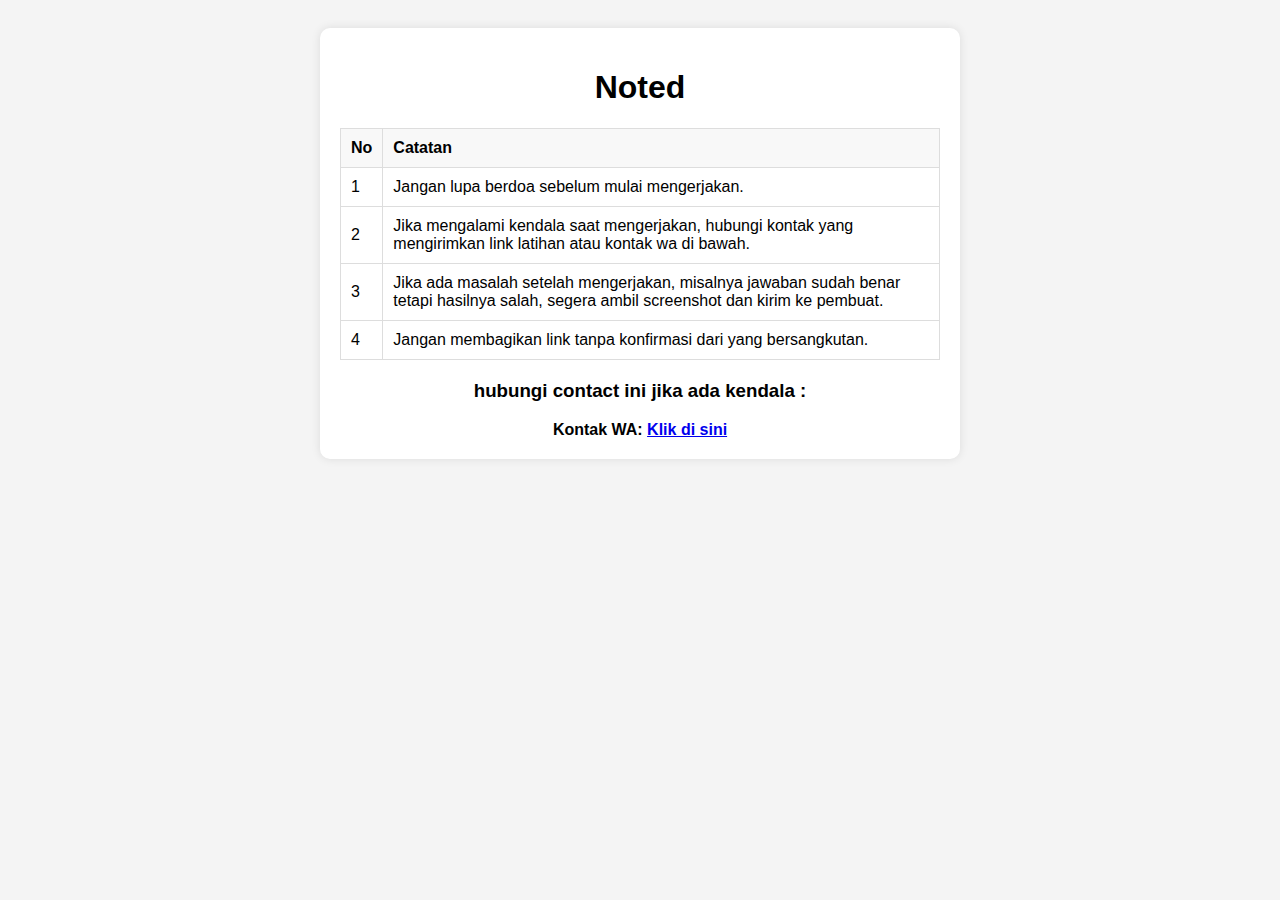
<file: mentahan web/index.html>
<!DOCTYPE html>
<html lang="en">
<head>
    <meta charset="UTF-8">
    <meta name="viewport" content="width=device-width, initial-scale=1.0">
    <title>Noted</title>
    <style>
        body {
            font-family: Arial, sans-serif;
            background-color: #f4f4f4;
            text-align: center;
            padding: 20px;
        }
        .container {
            max-width: 600px;
            margin: auto;
            background: white;
            padding: 20px;
            border-radius: 10px;
            box-shadow: 0px 0px 10px rgba(0, 0, 0, 0.1);
        }
        table {
            width: 100%;
            border-collapse: collapse;
            margin-top: 10px;
        }
        th, td {
            border: 1px solid #ddd;
            padding: 10px;
            text-align: left;
        }
        th {
            background-color: #f8f8f8;
        }
        .contact {
            margin-top: 20px;
            font-weight: bold;
        }
    </style>
</head>
<body>
    <div class="container">
        <h1>Noted</h1>
        <table>
            <tr>
                <th>No</th>
                <th>Catatan</th>
            </tr>
            <tr>
                <td>1</td>
                <td>Jangan lupa berdoa sebelum mulai mengerjakan.</td>
            </tr>
            <tr>
                <td>2</td>
                <td>Jika mengalami kendala saat mengerjakan, hubungi kontak yang mengirimkan link latihan atau kontak wa di bawah.</td>
            </tr>
            <tr>
                <td>3</td>
                <td>Jika ada masalah setelah mengerjakan, misalnya jawaban sudah benar tetapi hasilnya salah, segera ambil screenshot dan kirim ke pembuat.</td>
            </tr>
            <tr>
                <td>4</td>
                <td>Jangan membagikan link tanpa konfirmasi dari yang bersangkutan.</td>
            </tr>
        </table>
        <div class="contact">
            <h3>hubungi contact ini jika ada kendala :</h3>
            Kontak WA: <a href="https://wa.me/628XXXXXXXXXX">Klik di sini</a>
        </div>
    </div>
</body>
</html>
</file>
